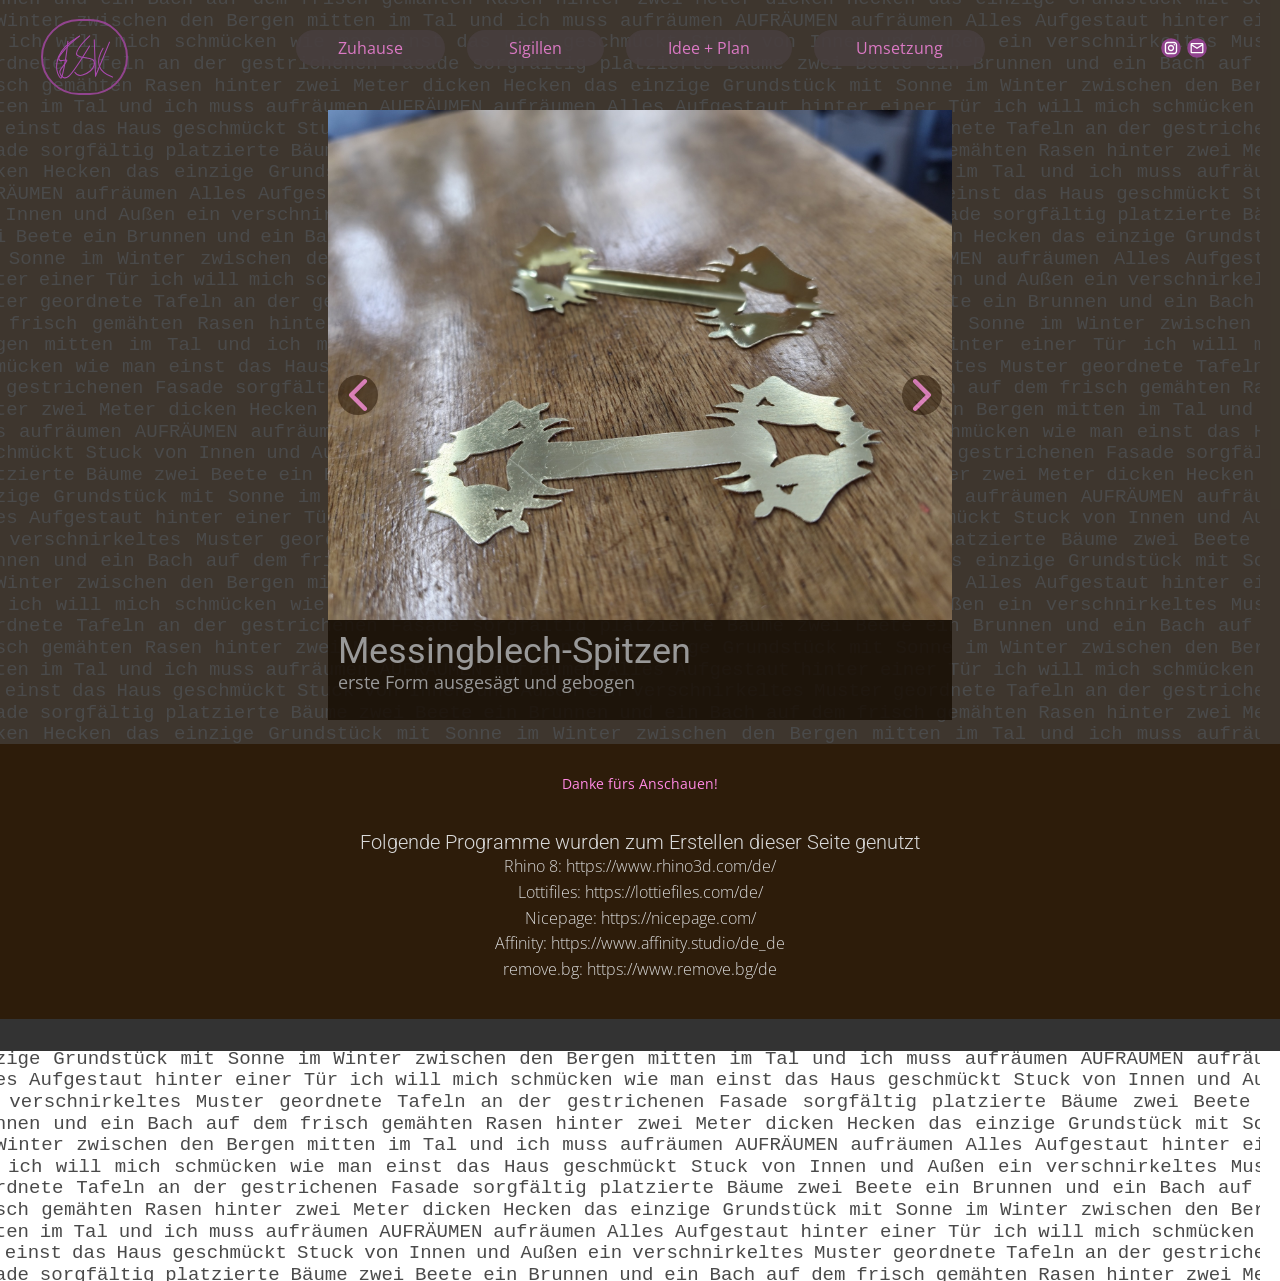
<file: Umsetzung.html>
<!DOCTYPE html>
<html style="font-size: 16px;" lang="de"><head>
    <meta name="viewport" content="width=device-width, initial-scale=1.0">
    <meta charset="utf-8">
    <meta name="keywords" content="">
    <meta name="description" content="">
    <title>Umsetzung</title>
    <link rel="stylesheet" href="nicepage.css" media="screen">
<link rel="stylesheet" href="Umsetzung.css" media="screen">
    <script class="u-script" type="text/javascript" src="jquery.js" defer=""></script>
    <script class="u-script" type="text/javascript" src="nicepage.js" defer=""></script>
    <meta name="generator" content="Nicepage 8.6.23, nicepage.com">
    
    
    
    <link id="u-page-google-font" rel="stylesheet" href="https://fonts.googleapis.com/css2?display=swap&amp;family=Roboto:ital,wght@0,100;0,200;0,300;0,400;0,500;0,600;0,700;0,800;0,900;1,100;1,200;1,300;1,400;1,500;1,600;1,700;1,800;1,900&amp;family=Open+Sans:ital,wght@0,300;0,400;0,500;0,600;0,700;0,800;1,300;1,400;1,500;1,600;1,700;1,800">
    <script type="application/ld+json">{
		"@context": "http://schema.org",
		"@type": "Organization",
		"name": "",
		"logo": "images/logo2lila.svg",
		"sameAs": [
				"https://www.instagram.com/emm.s.kram?stkn=MTVnaHFjMGlncjZjaA==",
				"mailto:emma.kramer@stud.hawk.de"
		]
}</script>
    <meta name="theme-color" content="#478ac9">
    <meta property="og:title" content="Umsetzung">
    <meta property="og:type" content="website">
  <meta data-intl-tel-input-cdn-path="intlTelInput/"></head>
  <body data-path-to-root="./" data-include-products="false" class="u-body u-clearfix u-overlap u-overlap-contrast u-overlap-transparent u-xl-mode" data-lang="de"><header class="u-align-center-sm u-align-center-xs u-clearfix u-header u-sticky u-header" id="header"><div class="u-clearfix u-sheet u-sheet-1">
        <nav class="u-align-left u-menu u-menu-one-level u-offcanvas u-menu-1" role="navigation" aria-label="Menu navigation">
          <div class="menu-collapse" style="font-size: 1rem; letter-spacing: 0px;">
            <a class="u-button-style u-custom---color-var u-custom---text-active-color-var u-custom---text-color-var u-custom-border u-custom-border-color u-custom-border-radius u-custom-borders u-custom-color u-custom-custom-border-radius u-custom-left-right-menu-spacing u-custom-text-active-color u-custom-text-color u-hamburger-link u-nav-link u-text-custom-color-1" href="#" tabindex="-1" aria-label="Open menu" aria-controls="6b9f">
              <svg class="u-svg-link" preserveAspectRatio="xMidYMin slice" viewBox="0 0 302 302" style=""><use xlink:href="#svg-8a8f"></use></svg>
              <svg xmlns="http://www.w3.org/2000/svg" xmlns:xlink="http://www.w3.org/1999/xlink" version="1.1" id="svg-8a8f" x="0px" y="0px" viewBox="0 0 302 302" style="enable-background:new 0 0 302 302;" xml:space="preserve" class="u-svg-content"><g><rect y="36" width="302" height="30"></rect><rect y="236" width="302" height="30"></rect><rect y="136" width="302" height="30"></rect>
</g><g></g><g></g><g></g><g></g><g></g><g></g><g></g><g></g><g></g><g></g><g></g><g></g><g></g><g></g><g></g></svg>
            </a>
          </div>
          <div class="u-custom-menu u-nav-container">
            <ul role="menubar" class="u-nav u-spacing-22 u-unstyled u-nav-1"><li role="none" class="u-nav-item"><a role="menuitem" class="u-button-style u-color-var u-nav-link u-radius u-text-color-var u-nav-link-2" href="./">Zuhause</a>
</li><li role="none" class="u-nav-item"><a role="menuitem" class="u-button-style u-color-var u-nav-link u-radius u-text-color-var u-nav-link-2" href="Sigillen.html">Sigillen</a>
</li><li role="none" class="u-nav-item"><a role="menuitem" class="u-button-style u-color-var u-nav-link u-radius u-text-color-var u-nav-link-2" href="Idee-und-Planung.html">Idee + Plan</a>
</li><li role="none" class="u-nav-item"><a role="menuitem" class="u-button-style u-color-var u-nav-link u-radius u-text-color-var u-nav-link-2" href="Umsetzung.html">Umsetzung</a>
</li></ul>
          </div>
          <div class="u-custom-menu u-nav-container-collapse" id="6b9f" role="region" aria-label="Menu panel">
            <div class="u-align-center u-black u-container-align-center u-container-style u-inner-container-layout u-opacity u-opacity-95 u-sidenav">
              <div class="u-inner-container-layout u-sidenav-overflow">
                <div class="u-menu-close" tabindex="-1" aria-label="Close menu"></div>
                <ul class="u-align-center u-nav u-popupmenu-items u-unstyled u-nav-2" role="menubar"><li role="none" class="u-nav-item"><a role="menuitem" class="u-button-style u-nav-link" href="./">Zuhause</a>
</li><li role="none" class="u-nav-item"><a role="menuitem" class="u-button-style u-nav-link" href="Sigillen.html">Sigillen</a>
</li><li role="none" class="u-nav-item"><a role="menuitem" class="u-button-style u-nav-link" href="Idee-und-Planung.html">Idee + Plan</a>
</li><li role="none" class="u-nav-item"><a role="menuitem" class="u-button-style u-nav-link" href="Umsetzung.html">Umsetzung</a>
</li></ul>
              </div>
            </div>
            <div class="u-black u-menu-overlay u-opacity u-opacity-70"></div>
          </div>
        </nav>
        <a href="#" class="u-border-2 u-border-color-var u-image u-image-round u-logo u-radius u-image-1" data-image-width="264" data-image-height="227">
          <img src="images/logo2lila.svg" class="u-logo-image u-logo-image-1" title="Kontakt">
        </a>
        <div class="u-social-icons u-social-icons-1">
          <a class="u-social-url" title="instagram" target="_blank" href="https://www.instagram.com/emm.s.kram?stkn=MTVnaHFjMGlncjZjaA=="><span class="u-icon u-icon-rectangle u-social-icon u-social-instagram u-text-color-var u-icon-1"><svg class="u-svg-link" preserveAspectRatio="xMidYMin slice" viewBox="0 0 112 112" style=""><use xlink:href="#svg-9a0d"></use></svg><svg class="u-svg-content" viewBox="0 0 112 112" x="0" y="0" id="svg-9a0d"><circle fill="currentColor" cx="56.1" cy="56.1" r="55"></circle><path fill="#FFFFFF" d="M55.9,38.2c-9.9,0-17.9,8-17.9,17.9C38,66,46,74,55.9,74c9.9,0,17.9-8,17.9-17.9C73.8,46.2,65.8,38.2,55.9,38.2
      z M55.9,66.4c-5.7,0-10.3-4.6-10.3-10.3c-0.1-5.7,4.6-10.3,10.3-10.3c5.7,0,10.3,4.6,10.3,10.3C66.2,61.8,61.6,66.4,55.9,66.4z"></path><path fill="#FFFFFF" d="M74.3,33.5c-2.3,0-4.2,1.9-4.2,4.2s1.9,4.2,4.2,4.2s4.2-1.9,4.2-4.2S76.6,33.5,74.3,33.5z"></path><path fill="#FFFFFF" d="M73.1,21.3H38.6c-9.7,0-17.5,7.9-17.5,17.5v34.5c0,9.7,7.9,17.6,17.5,17.6h34.5c9.7,0,17.5-7.9,17.5-17.5V38.8
      C90.6,29.1,82.7,21.3,73.1,21.3z M83,73.3c0,5.5-4.5,9.9-9.9,9.9H38.6c-5.5,0-9.9-4.5-9.9-9.9V38.8c0-5.5,4.5-9.9,9.9-9.9h34.5
      c5.5,0,9.9,4.5,9.9,9.9V73.3z"></path></svg></span>
          </a>
          <a class="u-social-url" target="_blank" data-type="Email" title="Email" href="mailto:emma.kramer@stud.hawk.de"><span class="u-icon u-icon-rectangle u-social-email u-social-icon u-text-color-var u-icon-2"><svg class="u-svg-link" preserveAspectRatio="xMidYMin slice" viewBox="0 0 112 112" style=""><use xlink:href="#svg-f4ae"></use></svg><svg class="u-svg-content" viewBox="0 0 112 112" x="0" y="0" id="svg-f4ae"><circle fill="currentColor" cx="56.1" cy="56.1" r="55"></circle><path id="path3864" fill="#FFFFFF" d="M27.2,28h57.6c4,0,7.2,3.2,7.2,7.2l0,0v42.7c0,3.9-3.2,7.2-7.2,7.2l0,0H27.2
	c-4,0-7.2-3.2-7.2-7.2V35.2C20,31.1,23.2,28,27.2,28 M56,52.9l28.8-17.8H27.2L56,52.9 M27.2,77.7h57.6V43.5L56,61.3L27.2,43.5V77.7z
	"></path></svg></span>
          </a>
        </div>
      </div><style class="u-sticky-style" data-style-id="a3ab">.u-sticky-fixed.u-sticky-a3ab, .u-body.u-sticky-fixed .u-sticky-a3ab {
--color-var: #483f3f !important
} </style></header>
    <section class="u-clearfix u-color-var u-valign-middle-xs u-section-1" id="block-1"><span class="u-icon u-icon-1"><svg class="u-svg-link" preserveAspectRatio="xMidYMin slice" viewBox="0 0 3508 4961" style=""><use xlink:href="#svg-d6c9"></use></svg><svg xmlns="http://www.w3.org/2000/svg" xmlns:xlink="http://www.w3.org/1999/xlink" version="1.1" xml:space="preserve" class="u-svg-content" viewBox="0 0 3508 4961" id="svg-d6c9" style="fill-rule:evenodd;clip-rule:evenodd;stroke-linejoin:round;stroke-miterlimit:2;"><g transform="matrix(1,0,0,1,-585.036658,-998.141076)"><text x="585.037px" y="1028.781px" style="font-family:'CourierNewPSMT', 'Courier New', monospace;font-size:50px;fill:rgb(74,74,74);">Alles <tspan x="764.924px " y="1028.781px ">A</tspan>ufgestaut <tspan x="1094.836px " y="1028.781px ">h</tspan>inter <tspan x="1304.728px " y="1028.781px ">e</tspan>iner <tspan x="1484.615px " y="1028.781px ">T</tspan>ür <tspan x="1604.493px " y="1028.781px ">i</tspan>ch <tspan x="1724.37px " y="1028.781px ">w</tspan>ill <tspan x="1874.253px " y="1028.781px ">m</tspan>ich <tspan x="2024.135px " y="1028.781px ">s</tspan>chmücken <tspan x="2324.042px " y="1028.781px ">w</tspan>ie <tspan x="2443.92px " y="1028.781px ">m</tspan>an <tspan x="2563.797px " y="1028.781px ">e</tspan>inst <tspan x="2743.685px " y="1028.781px ">d</tspan>as <tspan x="2863.562px " y="1028.781px ">H</tspan>aus <tspan x="3013.445px " y="1028.781px ">g</tspan>eschmückt <tspan x="3343.356px " y="1028.781px ">S</tspan>tuck <tspan x="3523.244px " y="1028.781px ">v</tspan>on <tspan x="3643.121px " y="1028.781px ">I</tspan>nnen <tspan x="3823.009px " y="1028.781px ">u</tspan>nd <tspan x="3942.886px " y="1028.781px ">A</tspan>ußen
</text><text x="585.037px" y="1085.421px" style="font-family:'CourierNewPSMT', 'Courier New', monospace;font-size:50px;fill:rgb(74,74,74);">ein <tspan x="713.436px " y="1085.421px ">v</tspan>erschnirkeltes <tspan x="1201.895px " y="1085.421px ">M</tspan>uster <tspan x="1420.309px " y="1085.421px ">g</tspan>eordnete <tspan x="1728.738px " y="1085.421px ">T</tspan>afeln <tspan x="1947.152px " y="1085.421px ">a</tspan>n <tspan x="2045.547px " y="1085.421px ">d</tspan>er <tspan x="2173.947px " y="1085.421px ">g</tspan>estrichenen <tspan x="2572.39px " y="1085.421px ">F</tspan>asade <tspan x="2790.805px " y="1085.421px ">s</tspan>orgfältig <tspan x="3129.239px " y="1085.421px ">p</tspan>latzierte <tspan x="3467.673px " y="1085.421px ">B</tspan>äume <tspan x="3656.082px " y="1085.421px ">z</tspan>wei <tspan x="3814.487px " y="1085.421px ">B</tspan>eete <tspan x="4002.896px " y="1085.421px ">e</tspan>in
</text><text x="585.037px" y="1142.062px" style="font-family:'CourierNewPSMT', 'Courier New', monospace;font-size:50px;fill:rgb(74,74,74);">Brunnen <tspan x="828.26px " y="1142.062px ">u</tspan>nd <tspan x="951.463px " y="1142.062px ">e</tspan>in <tspan x="1074.667px " y="1142.062px ">B</tspan>ach <tspan x="1227.875px " y="1142.062px ">a</tspan>uf <tspan x="1351.079px " y="1142.062px ">d</tspan>em <tspan x="1474.282px " y="1142.062px ">f</tspan>risch <tspan x="1687.501px " y="1142.062px ">g</tspan>emähten <tspan x="1960.729px " y="1142.062px ">R</tspan>asen <tspan x="2143.942px " y="1142.062px ">h</tspan>inter <tspan x="2357.16px " y="1142.062px ">z</tspan>wei <tspan x="2510.369px " y="1142.062px ">M</tspan>eter <tspan x="2693.582px " y="1142.062px ">d</tspan>icken <tspan x="2906.8px " y="1142.062px ">H</tspan>ecken <tspan x="3120.018px " y="1142.062px ">d</tspan>as <tspan x="3243.222px " y="1142.062px ">e</tspan>inzige <tspan x="3486.445px " y="1142.062px ">G</tspan>rundstück <tspan x="3819.683px " y="1142.062px ">m</tspan>it <tspan x="3942.886px " y="1142.062px ">S</tspan>onne
</text><text x="585.037px" y="1198.703px" style="font-family:'CourierNewPSMT', 'Courier New', monospace;font-size:50px;fill:rgb(74,74,74);">im <tspan x="676.658px " y="1198.703px ">W</tspan>inter <tspan x="888.298px " y="1198.703px ">z</tspan>wischen <tspan x="1159.948px " y="1198.703px ">d</tspan>en <tspan x="1281.574px " y="1198.703px ">B</tspan>ergen <tspan x="1493.215px " y="1198.703px ">m</tspan>itten <tspan x="1704.855px " y="1198.703px ">i</tspan>m <tspan x="1796.476px " y="1198.703px ">T</tspan>al <tspan x="1918.102px " y="1198.703px ">u</tspan>nd <tspan x="2039.728px " y="1198.703px ">i</tspan>ch <tspan x="2161.354px " y="1198.703px ">m</tspan>uss <tspan x="2312.985px " y="1198.703px ">a</tspan>ufräumen <tspan x="2614.64px " y="1198.703px ">A</tspan>UFRÄUMEN <tspan x="2916.295px " y="1198.703px ">a</tspan>ufräumen <tspan x="3217.95px " y="1198.703px ">A</tspan>lles <tspan x="3399.586px " y="1198.703px ">A</tspan>ufgestaut <tspan x="3731.246px " y="1198.703px ">h</tspan>inter <tspan x="3942.886px " y="1198.703px ">e</tspan>iner
</text><text x="585.037px" y="1255.343px" style="font-family:'CourierNewPSMT', 'Courier New', monospace;font-size:50px;fill:rgb(74,74,74);">Tür <tspan x="709.907px " y="1255.343px ">i</tspan>ch <tspan x="834.778px " y="1255.343px ">w</tspan>ill <tspan x="989.653px " y="1255.343px ">m</tspan>ich <tspan x="1144.528px " y="1255.343px ">s</tspan>chmücken <tspan x="1449.428px " y="1255.343px ">w</tspan>ie <tspan x="1574.299px " y="1255.343px ">m</tspan>an <tspan x="1699.169px " y="1255.343px ">e</tspan>inst <tspan x="1884.049px " y="1255.343px ">d</tspan>as <tspan x="2008.92px " y="1255.343px ">H</tspan>aus <tspan x="2163.795px " y="1255.343px ">g</tspan>eschmückt <tspan x="2498.7px " y="1255.343px ">S</tspan>tuck <tspan x="2683.58px " y="1255.343px ">v</tspan>on <tspan x="2808.451px " y="1255.343px ">I</tspan>nnen <tspan x="2993.331px " y="1255.343px ">u</tspan>nd <tspan x="3118.202px " y="1255.343px ">A</tspan>ußen <tspan x="3303.082px " y="1255.343px ">e</tspan>in <tspan x="3427.952px " y="1255.343px ">v</tspan>erschnirkeltes <tspan x="3912.881px " y="1255.343px ">M</tspan>uster
</text><text x="585.037px" y="1311.984px" style="font-family:'CourierNewPSMT', 'Courier New', monospace;font-size:50px;fill:rgb(74,74,74);">geordnete <tspan x="888.457px " y="1311.984px ">T</tspan>afeln <tspan x="1101.862px " y="1311.984px ">a</tspan>n <tspan x="1195.248px " y="1311.984px ">d</tspan>er <tspan x="1318.639px " y="1311.984px ">g</tspan>estrichenen <tspan x="1712.074px " y="1311.984px ">F</tspan>asade <tspan x="1925.479px " y="1311.984px ">s</tspan>orgfältig <tspan x="2258.904px " y="1311.984px ">p</tspan>latzierte <tspan x="2592.33px " y="1311.984px ">B</tspan>äume <tspan x="2775.73px " y="1311.984px ">z</tspan>wei <tspan x="2929.126px " y="1311.984px ">B</tspan>eete <tspan x="3112.526px " y="1311.984px ">e</tspan>in <tspan x="3235.917px " y="1311.984px ">B</tspan>runnen <tspan x="3479.328px " y="1311.984px ">u</tspan>nd <tspan x="3602.719px " y="1311.984px ">e</tspan>in <tspan x="3726.109px " y="1311.984px ">B</tspan>ach <tspan x="3879.505px " y="1311.984px ">a</tspan>uf <tspan x="4002.896px " y="1311.984px ">d</tspan>em
</text><text x="585.037px" y="1368.624px" style="font-family:'CourierNewPSMT', 'Courier New', monospace;font-size:50px;fill:rgb(74,74,74);">frisch <tspan x="796.677px " y="1368.624px ">g</tspan>emähten <tspan x="1068.327px " y="1368.624px ">R</tspan>asen <tspan x="1249.963px " y="1368.624px ">h</tspan>inter <tspan x="1461.604px " y="1368.624px ">z</tspan>wei <tspan x="1613.234px " y="1368.624px ">M</tspan>eter <tspan x="1794.87px " y="1368.624px ">d</tspan>icken <tspan x="2006.51px " y="1368.624px ">H</tspan>ecken <tspan x="2218.151px " y="1368.624px ">d</tspan>as <tspan x="2339.777px " y="1368.624px ">e</tspan>inzige <tspan x="2581.422px " y="1368.624px ">G</tspan>rundstück <tspan x="2913.082px " y="1368.624px ">m</tspan>it <tspan x="3034.708px " y="1368.624px ">S</tspan>onne <tspan x="3216.344px " y="1368.624px ">i</tspan>m <tspan x="3307.965px " y="1368.624px ">W</tspan>inter <tspan x="3519.605px " y="1368.624px ">z</tspan>wischen <tspan x="3791.256px " y="1368.624px ">d</tspan>en <tspan x="3912.881px " y="1368.624px ">B</tspan>ergen
</text><text x="585.037px" y="1425.265px" style="font-family:'CourierNewPSMT', 'Courier New', monospace;font-size:50px;fill:rgb(74,74,74);">mitten <tspan x="793.254px " y="1425.265px ">i</tspan>m <tspan x="881.452px " y="1425.265px ">T</tspan>al <tspan x="999.655px " y="1425.265px ">u</tspan>nd <tspan x="1117.857px " y="1425.265px ">i</tspan>ch <tspan x="1236.06px " y="1425.265px ">m</tspan>uss <tspan x="1384.268px " y="1425.265px ">a</tspan>ufräumen <tspan x="1682.5px " y="1425.265px ">A</tspan>UFRÄUMEN <tspan x="1980.732px " y="1425.265px ">a</tspan>ufräumen <tspan x="2278.964px " y="1425.265px ">A</tspan>lles <tspan x="2457.176px " y="1425.265px ">A</tspan>ufgestaut <tspan x="2785.413px " y="1425.265px ">h</tspan>inter <tspan x="2993.631px " y="1425.265px ">e</tspan>iner <tspan x="3171.843px " y="1425.265px ">T</tspan>ür <tspan x="3290.046px " y="1425.265px ">i</tspan>ch <tspan x="3408.249px " y="1425.265px ">w</tspan>ill <tspan x="3556.456px " y="1425.265px ">m</tspan>ich <tspan x="3704.664px " y="1425.265px ">s</tspan>chmücken <tspan x="4002.896px " y="1425.265px ">w</tspan>ie
</text><text x="585.037px" y="1481.906px" style="font-family:'CourierNewPSMT', 'Courier New', monospace;font-size:50px;fill:rgb(74,74,74);">man <tspan x="701.368px " y="1481.906px ">e</tspan>inst <tspan x="877.708px " y="1481.906px ">d</tspan>as <tspan x="994.039px " y="1481.906px ">H</tspan>aus <tspan x="1140.375px " y="1481.906px ">g</tspan>eschmückt <tspan x="1466.74px " y="1481.906px ">S</tspan>tuck <tspan x="1643.081px " y="1481.906px ">v</tspan>on <tspan x="1759.411px " y="1481.906px ">I</tspan>nnen <tspan x="1935.752px " y="1481.906px ">u</tspan>nd <tspan x="2052.083px " y="1481.906px ">A</tspan>ußen <tspan x="2228.424px " y="1481.906px ">e</tspan>in <tspan x="2344.754px " y="1481.906px ">v</tspan>erschnirkeltes <tspan x="2821.144px " y="1481.906px ">M</tspan>uster <tspan x="3027.489px " y="1481.906px ">g</tspan>eordnete <tspan x="3323.85px " y="1481.906px ">T</tspan>afeln <tspan x="3530.195px " y="1481.906px ">a</tspan>n <tspan x="3616.521px " y="1481.906px ">d</tspan>er <tspan x="3732.852px " y="1481.906px ">g</tspan>estrichenen
</text><text x="585.037px" y="1538.546px" style="font-family:'CourierNewPSMT', 'Courier New', monospace;font-size:50px;fill:rgb(74,74,74);">Fasade <tspan x="793.254px " y="1538.546px ">s</tspan>orgfältig <tspan x="1121.491px " y="1538.546px ">p</tspan>latzierte <tspan x="1449.728px " y="1538.546px ">B</tspan>äume <tspan x="1627.94px " y="1538.546px ">z</tspan>wei <tspan x="1776.148px " y="1538.546px ">B</tspan>eete <tspan x="1954.361px " y="1538.546px ">e</tspan>in <tspan x="2072.563px " y="1538.546px ">B</tspan>runnen <tspan x="2310.786px " y="1538.546px ">u</tspan>nd <tspan x="2428.988px " y="1538.546px ">e</tspan>in <tspan x="2547.191px " y="1538.546px ">B</tspan>ach <tspan x="2695.399px " y="1538.546px ">a</tspan>uf <tspan x="2813.601px " y="1538.546px ">d</tspan>em <tspan x="2931.804px " y="1538.546px ">f</tspan>risch <tspan x="3140.022px " y="1538.546px ">g</tspan>emähten <tspan x="3408.249px " y="1538.546px ">R</tspan>asen <tspan x="3586.461px " y="1538.546px ">h</tspan>inter <tspan x="3794.679px " y="1538.546px ">z</tspan>wei <tspan x="3942.886px " y="1538.546px ">M</tspan>eter
</text><text x="585.037px" y="1595.187px" style="font-family:'CourierNewPSMT', 'Courier New', monospace;font-size:50px;fill:rgb(74,74,74);">dicken <tspan x="801.589px " y="1595.187px ">H</tspan>ecken <tspan x="1018.141px " y="1595.187px ">d</tspan>as <tspan x="1144.678px " y="1595.187px ">e</tspan>inzige <tspan x="1391.235px " y="1595.187px ">G</tspan>rundstück <tspan x="1727.807px " y="1595.187px ">m</tspan>it <tspan x="1854.344px " y="1595.187px ">S</tspan>onne <tspan x="2040.891px " y="1595.187px ">i</tspan>m <tspan x="2137.424px " y="1595.187px ">W</tspan>inter <tspan x="2353.976px " y="1595.187px ">z</tspan>wischen <tspan x="2630.538px " y="1595.187px ">d</tspan>en <tspan x="2757.075px " y="1595.187px ">B</tspan>ergen <tspan x="2973.627px " y="1595.187px ">m</tspan>itten <tspan x="3190.18px " y="1595.187px ">i</tspan>m <tspan x="3286.712px " y="1595.187px ">T</tspan>al <tspan x="3413.25px " y="1595.187px ">u</tspan>nd <tspan x="3539.787px " y="1595.187px ">i</tspan>ch <tspan x="3666.324px " y="1595.187px ">m</tspan>uss <tspan x="3822.867px " y="1595.187px ">a</tspan>ufräumen
</text><text x="585.037px" y="1651.828px" style="font-family:'CourierNewPSMT', 'Courier New', monospace;font-size:50px;fill:rgb(74,74,74);">AUFRÄUMEN <tspan x="884.927px " y="1651.828px ">a</tspan>ufräumen <tspan x="1184.817px " y="1651.828px ">A</tspan>lles <tspan x="1364.688px " y="1651.828px ">A</tspan>ufgestaut <tspan x="1694.583px " y="1651.828px ">h</tspan>inter <tspan x="1904.458px " y="1651.828px ">e</tspan>iner <tspan x="2084.329px " y="1651.828px ">T</tspan>ür <tspan x="2204.19px " y="1651.828px ">i</tspan>ch <tspan x="2324.051px " y="1651.828px ">w</tspan>ill <tspan x="2473.916px " y="1651.828px ">m</tspan>ich <tspan x="2623.782px " y="1651.828px ">s</tspan>chmücken <tspan x="2923.672px " y="1651.828px ">w</tspan>ie <tspan x="3043.533px " y="1651.828px ">m</tspan>an <tspan x="3163.394px " y="1651.828px ">e</tspan>inst <tspan x="3343.265px " y="1651.828px ">d</tspan>as <tspan x="3463.125px " y="1651.828px ">H</tspan>aus <tspan x="3612.991px " y="1651.828px ">g</tspan>eschmückt <tspan x="3942.886px " y="1651.828px ">S</tspan>tuck
</text><text x="585.037px" y="1708.468px" style="font-family:'CourierNewPSMT', 'Courier New', monospace;font-size:50px;fill:rgb(74,74,74);">von <tspan x="702.876px " y="1708.468px ">I</tspan>nnen <tspan x="880.725px " y="1708.468px ">u</tspan>nd <tspan x="998.565px " y="1708.468px ">A</tspan>ußen <tspan x="1176.414px " y="1708.468px ">e</tspan>in <tspan x="1294.253px " y="1708.468px ">v</tspan>erschnirkeltes <tspan x="1772.151px " y="1708.468px ">M</tspan>uster <tspan x="1980.005px " y="1708.468px ">g</tspan>eordnete <tspan x="2277.874px " y="1708.468px ">T</tspan>afeln <tspan x="2485.728px " y="1708.468px ">a</tspan>n <tspan x="2573.562px " y="1708.468px ">d</tspan>er <tspan x="2691.402px " y="1708.468px ">g</tspan>estrichenen <tspan x="3079.285px " y="1708.468px ">F</tspan>asade <tspan x="3287.139px " y="1708.468px ">s</tspan>orgfältig <tspan x="3615.013px " y="1708.468px ">p</tspan>latzierte <tspan x="3942.886px " y="1708.468px ">B</tspan>äume
</text><text x="585.037px" y="1765.109px" style="font-family:'CourierNewPSMT', 'Courier New', monospace;font-size:50px;fill:rgb(74,74,74);">zwei <tspan x="730.181px " y="1765.109px ">B</tspan>eete <tspan x="905.331px " y="1765.109px ">e</tspan>in <tspan x="1020.471px " y="1765.109px ">B</tspan>runnen <tspan x="1255.631px " y="1765.109px ">u</tspan>nd <tspan x="1370.771px " y="1765.109px ">e</tspan>in <tspan x="1485.911px " y="1765.109px ">B</tspan>ach <tspan x="1631.055px " y="1765.109px ">a</tspan>uf <tspan x="1746.195px " y="1765.109px ">d</tspan>em <tspan x="1861.335px " y="1765.109px ">f</tspan>risch <tspan x="2066.49px " y="1765.109px ">g</tspan>emähten <tspan x="2331.654px " y="1765.109px ">R</tspan>asen <tspan x="2506.804px " y="1765.109px ">h</tspan>inter <tspan x="2711.959px " y="1765.109px ">z</tspan>wei <tspan x="2857.103px " y="1765.109px ">M</tspan>eter <tspan x="3032.253px " y="1765.109px ">d</tspan>icken <tspan x="3237.408px " y="1765.109px ">H</tspan>ecken <tspan x="3442.562px " y="1765.109px ">d</tspan>as <tspan x="3557.702px " y="1765.109px ">e</tspan>inzige <tspan x="3792.862px " y="1765.109px ">G</tspan>rundstück
</text><text x="585.037px" y="1821.749px" style="font-family:'CourierNewPSMT', 'Courier New', monospace;font-size:50px;fill:rgb(74,74,74);">mit <tspan x="711.957px " y="1821.749px ">S</tspan>onne <tspan x="898.888px " y="1821.749px ">i</tspan>m <tspan x="995.804px " y="1821.749px ">W</tspan>inter <tspan x="1212.74px " y="1821.749px ">z</tspan>wischen <tspan x="1489.685px " y="1821.749px ">d</tspan>en <tspan x="1616.606px " y="1821.749px ">B</tspan>ergen <tspan x="1833.541px " y="1821.749px ">m</tspan>itten <tspan x="2050.477px " y="1821.749px ">i</tspan>m <tspan x="2147.393px " y="1821.749px ">T</tspan>al <tspan x="2274.313px " y="1821.749px ">u</tspan>nd <tspan x="2401.234px " y="1821.749px ">i</tspan>ch <tspan x="2528.155px " y="1821.749px ">m</tspan>uss <tspan x="2685.081px " y="1821.749px ">a</tspan>ufräumen <tspan x="2992.031px " y="1821.749px ">A</tspan>UFRÄUMEN <tspan x="3298.981px " y="1821.749px ">a</tspan>ufräumen <tspan x="3605.931px " y="1821.749px ">A</tspan>lles <tspan x="3792.862px " y="1821.749px ">A</tspan>ufgestaut
</text><text x="585.037px" y="1878.39px" style="font-family:'CourierNewPSMT', 'Courier New', monospace;font-size:50px;fill:rgb(74,74,74);">hinter <tspan x="790.191px " y="1878.39px ">e</tspan>iner <tspan x="965.341px " y="1878.39px ">T</tspan>ür <tspan x="1080.481px " y="1878.39px ">i</tspan>ch <tspan x="1195.621px " y="1878.39px ">w</tspan>ill <tspan x="1340.766px " y="1878.39px ">m</tspan>ich <tspan x="1485.911px " y="1878.39px ">s</tspan>chmücken <tspan x="1781.08px " y="1878.39px ">w</tspan>ie <tspan x="1896.22px " y="1878.39px ">m</tspan>an <tspan x="2011.36px " y="1878.39px ">e</tspan>inst <tspan x="2186.509px " y="1878.39px ">d</tspan>as <tspan x="2301.649px " y="1878.39px ">H</tspan>aus <tspan x="2446.794px " y="1878.39px ">g</tspan>eschmückt <tspan x="2771.968px " y="1878.39px ">S</tspan>tuck <tspan x="2947.118px " y="1878.39px ">v</tspan>on <tspan x="3062.258px " y="1878.39px ">I</tspan>nnen <tspan x="3237.408px " y="1878.39px ">u</tspan>nd <tspan x="3352.548px " y="1878.39px ">A</tspan>ußen <tspan x="3527.697px " y="1878.39px ">e</tspan>in <tspan x="3642.837px " y="1878.39px ">v</tspan>erschnirkeltes
</text><text x="585.037px" y="1935.031px" style="font-family:'CourierNewPSMT', 'Courier New', monospace;font-size:50px;fill:rgb(74,74,74);">Muster <tspan x="793.147px " y="1935.031px ">g</tspan>eordnete <tspan x="1091.272px " y="1935.031px ">T</tspan>afeln <tspan x="1299.383px " y="1935.031px ">a</tspan>n <tspan x="1387.474px " y="1935.031px ">d</tspan>er <tspan x="1505.57px " y="1935.031px ">g</tspan>estrichenen <tspan x="1893.71px " y="1935.031px ">F</tspan>asade <tspan x="2101.82px " y="1935.031px ">s</tspan>orgfältig <tspan x="2429.95px " y="1935.031px ">p</tspan>latzierte <tspan x="2758.08px " y="1935.031px ">B</tspan>äume <tspan x="2936.186px " y="1935.031px ">z</tspan>wei <tspan x="3084.287px " y="1935.031px ">B</tspan>eete <tspan x="3262.392px " y="1935.031px ">e</tspan>in <tspan x="3380.488px " y="1935.031px ">B</tspan>runnen <tspan x="3618.604px " y="1935.031px ">u</tspan>nd <tspan x="3736.699px " y="1935.031px ">e</tspan>in <tspan x="3854.795px " y="1935.031px ">B</tspan>ach <tspan x="4002.896px " y="1935.031px ">a</tspan>uf
</text><text x="585.037px" y="1991.671px" style="font-family:'CourierNewPSMT', 'Courier New', monospace;font-size:50px;fill:rgb(74,74,74);">dem <tspan x="711.957px " y="1991.671px ">f</tspan>risch <tspan x="928.893px " y="1991.671px ">g</tspan>emähten <tspan x="1205.838px " y="1991.671px ">R</tspan>asen <tspan x="1392.769px " y="1991.671px ">h</tspan>inter <tspan x="1609.704px " y="1991.671px ">z</tspan>wei <tspan x="1766.63px " y="1991.671px ">M</tspan>eter <tspan x="1953.561px " y="1991.671px ">d</tspan>icken <tspan x="2170.496px " y="1991.671px ">H</tspan>ecken <tspan x="2387.432px " y="1991.671px ">d</tspan>as <tspan x="2514.352px " y="1991.671px ">e</tspan>inzige <tspan x="2761.293px " y="1991.671px ">G</tspan>rundstück <tspan x="3098.248px " y="1991.671px ">m</tspan>it <tspan x="3225.169px " y="1991.671px ">S</tspan>onne <tspan x="3412.099px " y="1991.671px ">i</tspan>m <tspan x="3509.015px " y="1991.671px ">W</tspan>inter <tspan x="3725.951px " y="1991.671px ">z</tspan>wischen <tspan x="4002.896px " y="1991.671px ">d</tspan>en
</text><text x="585.037px" y="2048.312px" style="font-family:'CourierNewPSMT', 'Courier New', monospace;font-size:50px;fill:rgb(74,74,74);">Bergen <tspan x="805.502px " y="2048.312px ">m</tspan>itten <tspan x="1025.968px " y="2048.312px ">i</tspan>m <tspan x="1126.414px " y="2048.312px ">T</tspan>al <tspan x="1256.864px " y="2048.312px ">u</tspan>nd <tspan x="1387.315px " y="2048.312px ">i</tspan>ch <tspan x="1517.766px " y="2048.312px ">m</tspan>uss <tspan x="1678.222px " y="2048.312px ">a</tspan>ufräumen <tspan x="1988.702px " y="2048.312px ">A</tspan>UFRÄUMEN <tspan x="2299.182px " y="2048.312px ">a</tspan>ufräumen <tspan x="2609.662px " y="2048.312px ">A</tspan>lles <tspan x="2800.123px " y="2048.312px ">A</tspan>ufgestaut <tspan x="3140.608px " y="2048.312px ">h</tspan>inter <tspan x="3361.073px " y="2048.312px ">e</tspan>iner <tspan x="3551.534px " y="2048.312px ">T</tspan>ür <tspan x="3681.985px " y="2048.312px ">i</tspan>ch <tspan x="3812.435px " y="2048.312px ">w</tspan>ill <tspan x="3972.891px " y="2048.312px ">m</tspan>ich
</text><text x="585.037px" y="2104.953px" style="font-family:'CourierNewPSMT', 'Courier New', monospace;font-size:50px;fill:rgb(74,74,74);">schmücken <tspan x="886.692px " y="2104.953px ">w</tspan>ie <tspan x="1008.318px " y="2104.953px ">m</tspan>an <tspan x="1129.944px " y="2104.953px ">e</tspan>inst <tspan x="1311.579px " y="2104.953px ">d</tspan>as <tspan x="1433.205px " y="2104.953px ">H</tspan>aus <tspan x="1584.836px " y="2104.953px ">g</tspan>eschmückt <tspan x="1916.496px " y="2104.953px ">S</tspan>tuck <tspan x="2098.131px " y="2104.953px ">v</tspan>on <tspan x="2219.757px " y="2104.953px ">I</tspan>nnen <tspan x="2401.393px " y="2104.953px ">u</tspan>nd <tspan x="2523.019px " y="2104.953px ">A</tspan>ußen <tspan x="2704.654px " y="2104.953px ">e</tspan>in <tspan x="2826.28px " y="2104.953px ">v</tspan>erschnirkeltes <tspan x="3307.965px " y="2104.953px ">M</tspan>uster <tspan x="3519.605px " y="2104.953px ">g</tspan>eordnete <tspan x="3821.26px " y="2104.953px ">T</tspan>afeln <tspan x="4032.901px " y="2104.953px ">a</tspan>n
</text><text x="585.037px" y="2161.593px" style="font-family:'CourierNewPSMT', 'Courier New', monospace;font-size:50px;fill:rgb(74,74,74);">der <tspan x="704.898px " y="2161.593px ">g</tspan>estrichenen <tspan x="1094.802px " y="2161.593px ">F</tspan>asade <tspan x="1304.678px " y="2161.593px ">s</tspan>orgfältig <tspan x="1634.573px " y="2161.593px ">p</tspan>latzierte <tspan x="1964.468px " y="2161.593px ">B</tspan>äume <tspan x="2144.339px " y="2161.593px ">z</tspan>wei <tspan x="2294.204px " y="2161.593px ">B</tspan>eete <tspan x="2474.075px " y="2161.593px ">e</tspan>in <tspan x="2593.936px " y="2161.593px ">B</tspan>runnen <tspan x="2833.816px " y="2161.593px ">u</tspan>nd <tspan x="2953.677px " y="2161.593px ">e</tspan>in <tspan x="3073.538px " y="2161.593px ">B</tspan>ach <tspan x="3223.404px " y="2161.593px ">a</tspan>uf <tspan x="3343.265px " y="2161.593px ">d</tspan>em <tspan x="3463.125px " y="2161.593px ">f</tspan>risch <tspan x="3673.001px " y="2161.593px ">g</tspan>emähten <tspan x="3942.886px " y="2161.593px ">R</tspan>asen
</text><text x="585.037px" y="2218.234px" style="font-family:'CourierNewPSMT', 'Courier New', monospace;font-size:50px;fill:rgb(74,74,74);">hinter <tspan x="796.508px " y="2218.234px ">z</tspan>wei <tspan x="947.97px " y="2218.234px ">M</tspan>eter <tspan x="1129.436px " y="2218.234px ">d</tspan>icken <tspan x="1340.908px " y="2218.234px ">H</tspan>ecken <tspan x="1552.379px " y="2218.234px ">d</tspan>as <tspan x="1673.836px " y="2218.234px ">e</tspan>inzige <tspan x="1915.312px " y="2218.234px ">G</tspan>rundstück <tspan x="2246.803px " y="2218.234px ">m</tspan>it <tspan x="2368.26px " y="2218.234px ">S</tspan>onne <tspan x="2549.726px " y="2218.234px ">i</tspan>m <tspan x="2641.178px " y="2218.234px ">W</tspan>inter <tspan x="2852.65px " y="2218.234px ">z</tspan>wischen <tspan x="3124.131px " y="2218.234px ">d</tspan>en <tspan x="3245.588px " y="2218.234px ">B</tspan>ergen <tspan x="3457.059px " y="2218.234px ">m</tspan>itten <tspan x="3668.531px " y="2218.234px ">i</tspan>m <tspan x="3759.982px " y="2218.234px ">T</tspan>al <tspan x="3881.439px " y="2218.234px ">u</tspan>nd <tspan x="4002.896px " y="2218.234px ">i</tspan>ch
</text><text x="585.037px" y="2274.874px" style="font-family:'CourierNewPSMT', 'Courier New', monospace;font-size:50px;fill:rgb(74,74,74);">muss <tspan x="738.432px " y="2274.874px ">a</tspan>ufräumen <tspan x="1041.853px " y="2274.874px ">A</tspan>UFRÄUMEN <tspan x="1345.273px " y="2274.874px ">a</tspan>ufräumen <tspan x="1648.693px " y="2274.874px ">A</tspan>lles <tspan x="1832.093px " y="2274.874px ">A</tspan>ufgestaut <tspan x="2165.519px " y="2274.874px ">h</tspan>inter <tspan x="2378.924px " y="2274.874px ">e</tspan>iner <tspan x="2562.325px " y="2274.874px ">T</tspan>ür <tspan x="2685.715px " y="2274.874px ">i</tspan>ch <tspan x="2809.106px " y="2274.874px ">w</tspan>ill <tspan x="2962.502px " y="2274.874px ">m</tspan>ich <tspan x="3115.898px " y="2274.874px ">s</tspan>chmücken <tspan x="3419.318px " y="2274.874px ">w</tspan>ie <tspan x="3542.709px " y="2274.874px ">m</tspan>an <tspan x="3666.1px " y="2274.874px ">e</tspan>inst <tspan x="3849.5px " y="2274.874px ">d</tspan>as <tspan x="3972.891px " y="2274.874px ">H</tspan>aus
</text><text x="585.037px" y="2331.515px" style="font-family:'CourierNewPSMT', 'Courier New', monospace;font-size:50px;fill:rgb(74,74,74);">geschmückt <tspan x="912.91px " y="2331.515px ">S</tspan>tuck <tspan x="1090.759px " y="2331.515px ">v</tspan>on <tspan x="1208.599px " y="2331.515px ">I</tspan>nnen <tspan x="1386.448px " y="2331.515px ">u</tspan>nd <tspan x="1504.287px " y="2331.515px ">A</tspan>ußen <tspan x="1682.136px " y="2331.515px ">e</tspan>in <tspan x="1799.976px " y="2331.515px ">v</tspan>erschnirkeltes <tspan x="2277.874px " y="2331.515px ">M</tspan>uster <tspan x="2485.728px " y="2331.515px ">g</tspan>eordnete <tspan x="2783.597px " y="2331.515px ">T</tspan>afeln <tspan x="2991.451px " y="2331.515px ">a</tspan>n <tspan x="3079.285px " y="2331.515px ">d</tspan>er <tspan x="3197.124px " y="2331.515px ">g</tspan>estrichenen <tspan x="3585.008px " y="2331.515px ">F</tspan>asade <tspan x="3792.862px " y="2331.515px ">s</tspan>orgfältig
</text><text x="585.037px" y="2388.156px" style="font-family:'CourierNewPSMT', 'Courier New', monospace;font-size:50px;fill:rgb(74,74,74);">platzierte <tspan x="913.369px " y="2388.156px ">B</tspan>äume <tspan x="1091.677px " y="2388.156px ">z</tspan>wei <tspan x="1239.981px " y="2388.156px ">B</tspan>eete <tspan x="1418.289px " y="2388.156px ">e</tspan>in <tspan x="1536.587px " y="2388.156px ">B</tspan>runnen <tspan x="1774.905px " y="2388.156px ">u</tspan>nd <tspan x="1893.203px " y="2388.156px ">e</tspan>in <tspan x="2011.502px " y="2388.156px ">B</tspan>ach <tspan x="2159.805px " y="2388.156px ">a</tspan>uf <tspan x="2278.103px " y="2388.156px ">d</tspan>em <tspan x="2396.402px " y="2388.156px ">f</tspan>risch <tspan x="2604.715px " y="2388.156px ">g</tspan>emähten <tspan x="2873.037px " y="2388.156px ">R</tspan>asen <tspan x="3051.346px " y="2388.156px ">h</tspan>inter <tspan x="3259.659px " y="2388.156px ">z</tspan>wei <tspan x="3407.962px " y="2388.156px ">M</tspan>eter <tspan x="3586.27px " y="2388.156px ">d</tspan>icken <tspan x="3794.583px " y="2388.156px ">H</tspan>ecken <tspan x="4002.896px " y="2388.156px ">d</tspan>as
</text><text x="585.037px" y="2444.796px" style="font-family:'CourierNewPSMT', 'Courier New', monospace;font-size:50px;fill:rgb(74,74,74);">einzige <tspan x="828.447px " y="2444.796px ">G</tspan>rundstück <tspan x="1161.872px " y="2444.796px ">m</tspan>it <tspan x="1285.263px " y="2444.796px ">S</tspan>onne <tspan x="1468.664px " y="2444.796px ">i</tspan>m <tspan x="1562.05px " y="2444.796px ">W</tspan>inter <tspan x="1775.455px " y="2444.796px ">z</tspan>wischen <tspan x="2048.87px " y="2444.796px ">d</tspan>en <tspan x="2172.261px " y="2444.796px ">B</tspan>ergen <tspan x="2385.667px " y="2444.796px ">m</tspan>itten <tspan x="2599.072px " y="2444.796px ">i</tspan>m <tspan x="2692.458px " y="2444.796px ">T</tspan>al <tspan x="2815.849px " y="2444.796px ">u</tspan>nd <tspan x="2939.24px " y="2444.796px ">i</tspan>ch <tspan x="3062.631px " y="2444.796px ">m</tspan>uss <tspan x="3216.026px " y="2444.796px ">a</tspan>ufräumen <tspan x="3519.447px " y="2444.796px ">A</tspan>UFRÄUMEN <tspan x="3822.867px " y="2444.796px ">a</tspan>ufräumen
</text><text x="585.037px" y="2501.437px" style="font-family:'CourierNewPSMT', 'Courier New', monospace;font-size:50px;fill:rgb(74,74,74);">Alles <tspan x="764.924px " y="2501.437px ">A</tspan>ufgestaut <tspan x="1094.836px " y="2501.437px ">h</tspan>inter <tspan x="1304.728px " y="2501.437px ">e</tspan>iner <tspan x="1484.615px " y="2501.437px ">T</tspan>ür <tspan x="1604.493px " y="2501.437px ">i</tspan>ch <tspan x="1724.37px " y="2501.437px ">w</tspan>ill <tspan x="1874.253px " y="2501.437px ">m</tspan>ich <tspan x="2024.135px " y="2501.437px ">s</tspan>chmücken <tspan x="2324.042px " y="2501.437px ">w</tspan>ie <tspan x="2443.92px " y="2501.437px ">m</tspan>an <tspan x="2563.797px " y="2501.437px ">e</tspan>inst <tspan x="2743.685px " y="2501.437px ">d</tspan>as <tspan x="2863.562px " y="2501.437px ">H</tspan>aus <tspan x="3013.445px " y="2501.437px ">g</tspan>eschmückt <tspan x="3343.356px " y="2501.437px ">S</tspan>tuck <tspan x="3523.244px " y="2501.437px ">v</tspan>on <tspan x="3643.121px " y="2501.437px ">I</tspan>nnen <tspan x="3823.009px " y="2501.437px ">u</tspan>nd <tspan x="3942.886px " y="2501.437px ">A</tspan>ußen
</text><text x="585.037px" y="2558.078px" style="font-family:'CourierNewPSMT', 'Courier New', monospace;font-size:50px;fill:rgb(74,74,74);">ein <tspan x="713.436px " y="2558.078px ">v</tspan>erschnirkeltes <tspan x="1201.895px " y="2558.078px ">M</tspan>uster <tspan x="1420.309px " y="2558.078px ">g</tspan>eordnete <tspan x="1728.738px " y="2558.078px ">T</tspan>afeln <tspan x="1947.152px " y="2558.078px ">a</tspan>n <tspan x="2045.547px " y="2558.078px ">d</tspan>er <tspan x="2173.947px " y="2558.078px ">g</tspan>estrichenen <tspan x="2572.39px " y="2558.078px ">F</tspan>asade <tspan x="2790.805px " y="2558.078px ">s</tspan>orgfältig <tspan x="3129.239px " y="2558.078px ">p</tspan>latzierte <tspan x="3467.673px " y="2558.078px ">B</tspan>äume <tspan x="3656.082px " y="2558.078px ">z</tspan>wei <tspan x="3814.487px " y="2558.078px ">B</tspan>eete <tspan x="4002.896px " y="2558.078px ">e</tspan>in
</text><text x="585.037px" y="2614.718px" style="font-family:'CourierNewPSMT', 'Courier New', monospace;font-size:50px;fill:rgb(74,74,74);">Brunnen <tspan x="828.26px " y="2614.718px ">u</tspan>nd <tspan x="951.463px " y="2614.718px ">e</tspan>in <tspan x="1074.667px " y="2614.718px ">B</tspan>ach <tspan x="1227.875px " y="2614.718px ">a</tspan>uf <tspan x="1351.079px " y="2614.718px ">d</tspan>em <tspan x="1474.282px " y="2614.718px ">f</tspan>risch <tspan x="1687.501px " y="2614.718px ">g</tspan>emähten <tspan x="1960.729px " y="2614.718px ">R</tspan>asen <tspan x="2143.942px " y="2614.718px ">h</tspan>inter <tspan x="2357.16px " y="2614.718px ">z</tspan>wei <tspan x="2510.369px " y="2614.718px ">M</tspan>eter <tspan x="2693.582px " y="2614.718px ">d</tspan>icken <tspan x="2906.8px " y="2614.718px ">H</tspan>ecken <tspan x="3120.018px " y="2614.718px ">d</tspan>as <tspan x="3243.222px " y="2614.718px ">e</tspan>inzige <tspan x="3486.445px " y="2614.718px ">G</tspan>rundstück <tspan x="3819.683px " y="2614.718px ">m</tspan>it <tspan x="3942.886px " y="2614.718px ">S</tspan>onne
</text><text x="585.037px" y="2671.359px" style="font-family:'CourierNewPSMT', 'Courier New', monospace;font-size:50px;fill:rgb(74,74,74);">im <tspan x="676.658px " y="2671.359px ">W</tspan>inter <tspan x="888.298px " y="2671.359px ">z</tspan>wischen <tspan x="1159.948px " y="2671.359px ">d</tspan>en <tspan x="1281.574px " y="2671.359px ">B</tspan>ergen <tspan x="1493.215px " y="2671.359px ">m</tspan>itten <tspan x="1704.855px " y="2671.359px ">i</tspan>m <tspan x="1796.476px " y="2671.359px ">T</tspan>al <tspan x="1918.102px " y="2671.359px ">u</tspan>nd <tspan x="2039.728px " y="2671.359px ">i</tspan>ch <tspan x="2161.354px " y="2671.359px ">m</tspan>uss <tspan x="2312.985px " y="2671.359px ">a</tspan>ufräumen <tspan x="2614.64px " y="2671.359px ">A</tspan>UFRÄUMEN <tspan x="2916.295px " y="2671.359px ">a</tspan>ufräumen <tspan x="3217.95px " y="2671.359px ">A</tspan>lles <tspan x="3399.586px " y="2671.359px ">A</tspan>ufgestaut <tspan x="3731.246px " y="2671.359px ">h</tspan>inter <tspan x="3942.886px " y="2671.359px ">e</tspan>iner
</text><text x="585.037px" y="2727.999px" style="font-family:'CourierNewPSMT', 'Courier New', monospace;font-size:50px;fill:rgb(74,74,74);">Tür <tspan x="709.907px " y="2727.999px ">i</tspan>ch <tspan x="834.778px " y="2727.999px ">w</tspan>ill <tspan x="989.653px " y="2727.999px ">m</tspan>ich <tspan x="1144.528px " y="2727.999px ">s</tspan>chmücken <tspan x="1449.428px " y="2727.999px ">w</tspan>ie <tspan x="1574.299px " y="2727.999px ">m</tspan>an <tspan x="1699.169px " y="2727.999px ">e</tspan>inst <tspan x="1884.049px " y="2727.999px ">d</tspan>as <tspan x="2008.92px " y="2727.999px ">H</tspan>aus <tspan x="2163.795px " y="2727.999px ">g</tspan>eschmückt <tspan x="2498.7px " y="2727.999px ">S</tspan>tuck <tspan x="2683.58px " y="2727.999px ">v</tspan>on <tspan x="2808.451px " y="2727.999px ">I</tspan>nnen <tspan x="2993.331px " y="2727.999px ">u</tspan>nd <tspan x="3118.202px " y="2727.999px ">A</tspan>ußen <tspan x="3303.082px " y="2727.999px ">e</tspan>in <tspan x="3427.952px " y="2727.999px ">v</tspan>erschnirkeltes <tspan x="3912.881px " y="2727.999px ">M</tspan>uster
</text><text x="585.037px" y="2784.64px" style="font-family:'CourierNewPSMT', 'Courier New', monospace;font-size:50px;fill:rgb(74,74,74);">geordnete <tspan x="888.457px " y="2784.64px ">T</tspan>afeln <tspan x="1101.862px " y="2784.64px ">a</tspan>n <tspan x="1195.248px " y="2784.64px ">d</tspan>er <tspan x="1318.639px " y="2784.64px ">g</tspan>estrichenen <tspan x="1712.074px " y="2784.64px ">F</tspan>asade <tspan x="1925.479px " y="2784.64px ">s</tspan>orgfältig <tspan x="2258.904px " y="2784.64px ">p</tspan>latzierte <tspan x="2592.33px " y="2784.64px ">B</tspan>äume <tspan x="2775.73px " y="2784.64px ">z</tspan>wei <tspan x="2929.126px " y="2784.64px ">B</tspan>eete <tspan x="3112.526px " y="2784.64px ">e</tspan>in <tspan x="3235.917px " y="2784.64px ">B</tspan>runnen <tspan x="3479.328px " y="2784.64px ">u</tspan>nd <tspan x="3602.719px " y="2784.64px ">e</tspan>in <tspan x="3726.109px " y="2784.64px ">B</tspan>ach <tspan x="3879.505px " y="2784.64px ">a</tspan>uf <tspan x="4002.896px " y="2784.64px ">d</tspan>em
</text><text x="585.037px" y="2841.281px" style="font-family:'CourierNewPSMT', 'Courier New', monospace;font-size:50px;fill:rgb(74,74,74);">frisch <tspan x="796.677px " y="2841.281px ">g</tspan>emähten <tspan x="1068.327px " y="2841.281px ">R</tspan>asen <tspan x="1249.963px " y="2841.281px ">h</tspan>inter <tspan x="1461.604px " y="2841.281px ">z</tspan>wei <tspan x="1613.234px " y="2841.281px ">M</tspan>eter <tspan x="1794.87px " y="2841.281px ">d</tspan>icken <tspan x="2006.51px " y="2841.281px ">H</tspan>ecken <tspan x="2218.151px " y="2841.281px ">d</tspan>as <tspan x="2339.777px " y="2841.281px ">e</tspan>inzige <tspan x="2581.422px " y="2841.281px ">G</tspan>rundstück <tspan x="2913.082px " y="2841.281px ">m</tspan>it <tspan x="3034.708px " y="2841.281px ">S</tspan>onne <tspan x="3216.344px " y="2841.281px ">i</tspan>m <tspan x="3307.965px " y="2841.281px ">W</tspan>inter <tspan x="3519.605px " y="2841.281px ">z</tspan>wischen <tspan x="3791.256px " y="2841.281px ">d</tspan>en <tspan x="3912.881px " y="2841.281px ">B</tspan>ergen
</text><text x="585.037px" y="2897.921px" style="font-family:'CourierNewPSMT', 'Courier New', monospace;font-size:50px;fill:rgb(74,74,74);">mitten <tspan x="793.254px " y="2897.921px ">i</tspan>m <tspan x="881.452px " y="2897.921px ">T</tspan>al <tspan x="999.655px " y="2897.921px ">u</tspan>nd <tspan x="1117.857px " y="2897.921px ">i</tspan>ch <tspan x="1236.06px " y="2897.921px ">m</tspan>uss <tspan x="1384.268px " y="2897.921px ">a</tspan>ufräumen <tspan x="1682.5px " y="2897.921px ">A</tspan>UFRÄUMEN <tspan x="1980.732px " y="2897.921px ">a</tspan>ufräumen <tspan x="2278.964px " y="2897.921px ">A</tspan>lles <tspan x="2457.176px " y="2897.921px ">A</tspan>ufgestaut <tspan x="2785.413px " y="2897.921px ">h</tspan>inter <tspan x="2993.631px " y="2897.921px ">e</tspan>iner <tspan x="3171.843px " y="2897.921px ">T</tspan>ür <tspan x="3290.046px " y="2897.921px ">i</tspan>ch <tspan x="3408.249px " y="2897.921px ">w</tspan>ill <tspan x="3556.456px " y="2897.921px ">m</tspan>ich <tspan x="3704.664px " y="2897.921px ">s</tspan>chmücken <tspan x="4002.896px " y="2897.921px ">w</tspan>ie
</text><text x="585.037px" y="2954.562px" style="font-family:'CourierNewPSMT', 'Courier New', monospace;font-size:50px;fill:rgb(74,74,74);">man <tspan x="701.368px " y="2954.562px ">e</tspan>inst <tspan x="877.708px " y="2954.562px ">d</tspan>as <tspan x="994.039px " y="2954.562px ">H</tspan>aus <tspan x="1140.375px " y="2954.562px ">g</tspan>eschmückt <tspan x="1466.74px " y="2954.562px ">S</tspan>tuck <tspan x="1643.081px " y="2954.562px ">v</tspan>on <tspan x="1759.411px " y="2954.562px ">I</tspan>nnen <tspan x="1935.752px " y="2954.562px ">u</tspan>nd <tspan x="2052.083px " y="2954.562px ">A</tspan>ußen <tspan x="2228.424px " y="2954.562px ">e</tspan>in <tspan x="2344.754px " y="2954.562px ">v</tspan>erschnirkeltes <tspan x="2821.144px " y="2954.562px ">M</tspan>uster <tspan x="3027.489px " y="2954.562px ">g</tspan>eordnete <tspan x="3323.85px " y="2954.562px ">T</tspan>afeln <tspan x="3530.195px " y="2954.562px ">a</tspan>n <tspan x="3616.521px " y="2954.562px ">d</tspan>er <tspan x="3732.852px " y="2954.562px ">g</tspan>estrichenen
</text><text x="585.037px" y="3011.203px" style="font-family:'CourierNewPSMT', 'Courier New', monospace;font-size:50px;fill:rgb(74,74,74);">Fasade <tspan x="793.254px " y="3011.203px ">s</tspan>orgfältig <tspan x="1121.491px " y="3011.203px ">p</tspan>latzierte <tspan x="1449.728px " y="3011.203px ">B</tspan>äume <tspan x="1627.94px " y="3011.203px ">z</tspan>wei <tspan x="1776.148px " y="3011.203px ">B</tspan>eete <tspan x="1954.361px " y="3011.203px ">e</tspan>in <tspan x="2072.563px " y="3011.203px ">B</tspan>runnen <tspan x="2310.786px " y="3011.203px ">u</tspan>nd <tspan x="2428.988px " y="3011.203px ">e</tspan>in <tspan x="2547.191px " y="3011.203px ">B</tspan>ach <tspan x="2695.399px " y="3011.203px ">a</tspan>uf <tspan x="2813.601px " y="3011.203px ">d</tspan>em <tspan x="2931.804px " y="3011.203px ">f</tspan>risch <tspan x="3140.022px " y="3011.203px ">g</tspan>emähten <tspan x="3408.249px " y="3011.203px ">R</tspan>asen <tspan x="3586.461px " y="3011.203px ">h</tspan>inter <tspan x="3794.679px " y="3011.203px ">z</tspan>wei <tspan x="3942.886px " y="3011.203px ">M</tspan>eter
</text><text x="585.037px" y="3067.843px" style="font-family:'CourierNewPSMT', 'Courier New', monospace;font-size:50px;fill:rgb(74,74,74);">dicken <tspan x="801.589px " y="3067.843px ">H</tspan>ecken <tspan x="1018.141px " y="3067.843px ">d</tspan>as <tspan x="1144.678px " y="3067.843px ">e</tspan>inzige <tspan x="1391.235px " y="3067.843px ">G</tspan>rundstück <tspan x="1727.807px " y="3067.843px ">m</tspan>it <tspan x="1854.344px " y="3067.843px ">S</tspan>onne <tspan x="2040.891px " y="3067.843px ">i</tspan>m <tspan x="2137.424px " y="3067.843px ">W</tspan>inter <tspan x="2353.976px " y="3067.843px ">z</tspan>wischen <tspan x="2630.538px " y="3067.843px ">d</tspan>en <tspan x="2757.075px " y="3067.843px ">B</tspan>ergen <tspan x="2973.627px " y="3067.843px ">m</tspan>itten <tspan x="3190.18px " y="3067.843px ">i</tspan>m <tspan x="3286.712px " y="3067.843px ">T</tspan>al <tspan x="3413.25px " y="3067.843px ">u</tspan>nd <tspan x="3539.787px " y="3067.843px ">i</tspan>ch <tspan x="3666.324px " y="3067.843px ">m</tspan>uss <tspan x="3822.867px " y="3067.843px ">a</tspan>ufräumen
</text><text x="585.037px" y="3124.484px" style="font-family:'CourierNewPSMT', 'Courier New', monospace;font-size:50px;fill:rgb(74,74,74);">AUFRÄUMEN <tspan x="884.927px " y="3124.484px ">a</tspan>ufräumen <tspan x="1184.817px " y="3124.484px ">A</tspan>lles <tspan x="1364.688px " y="3124.484px ">A</tspan>ufgestaut <tspan x="1694.583px " y="3124.484px ">h</tspan>inter <tspan x="1904.458px " y="3124.484px ">e</tspan>iner <tspan x="2084.329px " y="3124.484px ">T</tspan>ür <tspan x="2204.19px " y="3124.484px ">i</tspan>ch <tspan x="2324.051px " y="3124.484px ">w</tspan>ill <tspan x="2473.916px " y="3124.484px ">m</tspan>ich <tspan x="2623.782px " y="3124.484px ">s</tspan>chmücken <tspan x="2923.672px " y="3124.484px ">w</tspan>ie <tspan x="3043.533px " y="3124.484px ">m</tspan>an <tspan x="3163.394px " y="3124.484px ">e</tspan>inst <tspan x="3343.265px " y="3124.484px ">d</tspan>as <tspan x="3463.125px " y="3124.484px ">H</tspan>aus <tspan x="3612.991px " y="3124.484px ">g</tspan>eschmückt <tspan x="3942.886px " y="3124.484px ">S</tspan>tuck
</text><text x="585.037px" y="3181.124px" style="font-family:'CourierNewPSMT', 'Courier New', monospace;font-size:50px;fill:rgb(74,74,74);">von <tspan x="702.876px " y="3181.124px ">I</tspan>nnen <tspan x="880.725px " y="3181.124px ">u</tspan>nd <tspan x="998.565px " y="3181.124px ">A</tspan>ußen <tspan x="1176.414px " y="3181.124px ">e</tspan>in <tspan x="1294.253px " y="3181.124px ">v</tspan>erschnirkeltes <tspan x="1772.151px " y="3181.124px ">M</tspan>uster <tspan x="1980.005px " y="3181.124px ">g</tspan>eordnete <tspan x="2277.874px " y="3181.124px ">T</tspan>afeln <tspan x="2485.728px " y="3181.124px ">a</tspan>n <tspan x="2573.562px " y="3181.124px ">d</tspan>er <tspan x="2691.402px " y="3181.124px ">g</tspan>estrichenen <tspan x="3079.285px " y="3181.124px ">F</tspan>asade <tspan x="3287.139px " y="3181.124px ">s</tspan>orgfältig <tspan x="3615.013px " y="3181.124px ">p</tspan>latzierte <tspan x="3942.886px " y="3181.124px ">B</tspan>äume
</text><text x="585.037px" y="3237.765px" style="font-family:'CourierNewPSMT', 'Courier New', monospace;font-size:50px;fill:rgb(74,74,74);">zwei <tspan x="730.181px " y="3237.765px ">B</tspan>eete <tspan x="905.331px " y="3237.765px ">e</tspan>in <tspan x="1020.471px " y="3237.765px ">B</tspan>runnen <tspan x="1255.631px " y="3237.765px ">u</tspan>nd <tspan x="1370.771px " y="3237.765px ">e</tspan>in <tspan x="1485.911px " y="3237.765px ">B</tspan>ach <tspan x="1631.055px " y="3237.765px ">a</tspan>uf <tspan x="1746.195px " y="3237.765px ">d</tspan>em <tspan x="1861.335px " y="3237.765px ">f</tspan>risch <tspan x="2066.49px " y="3237.765px ">g</tspan>emähten <tspan x="2331.654px " y="3237.765px ">R</tspan>asen <tspan x="2506.804px " y="3237.765px ">h</tspan>inter <tspan x="2711.959px " y="3237.765px ">z</tspan>wei <tspan x="2857.103px " y="3237.765px ">M</tspan>eter <tspan x="3032.253px " y="3237.765px ">d</tspan>icken <tspan x="3237.408px " y="3237.765px ">H</tspan>ecken <tspan x="3442.562px " y="3237.765px ">d</tspan>as <tspan x="3557.702px " y="3237.765px ">e</tspan>inzige <tspan x="3792.862px " y="3237.765px ">G</tspan>rundstück
</text><text x="585.037px" y="3294.406px" style="font-family:'CourierNewPSMT', 'Courier New', monospace;font-size:50px;fill:rgb(74,74,74);">mit <tspan x="711.957px " y="3294.406px ">S</tspan>onne <tspan x="898.888px " y="3294.406px ">i</tspan>m <tspan x="995.804px " y="3294.406px ">W</tspan>inter <tspan x="1212.74px " y="3294.406px ">z</tspan>wischen <tspan x="1489.685px " y="3294.406px ">d</tspan>en <tspan x="1616.606px " y="3294.406px ">B</tspan>ergen <tspan x="1833.541px " y="3294.406px ">m</tspan>itten <tspan x="2050.477px " y="3294.406px ">i</tspan>m <tspan x="2147.393px " y="3294.406px ">T</tspan>al <tspan x="2274.313px " y="3294.406px ">u</tspan>nd <tspan x="2401.234px " y="3294.406px ">i</tspan>ch <tspan x="2528.155px " y="3294.406px ">m</tspan>uss <tspan x="2685.081px " y="3294.406px ">a</tspan>ufräumen <tspan x="2992.031px " y="3294.406px ">A</tspan>UFRÄUMEN <tspan x="3298.981px " y="3294.406px ">a</tspan>ufräumen <tspan x="3605.931px " y="3294.406px ">A</tspan>lles <tspan x="3792.862px " y="3294.406px ">A</tspan>ufgestaut
</text><text x="585.037px" y="3351.046px" style="font-family:'CourierNewPSMT', 'Courier New', monospace;font-size:50px;fill:rgb(74,74,74);">hinter <tspan x="790.191px " y="3351.046px ">e</tspan>iner <tspan x="965.341px " y="3351.046px ">T</tspan>ür <tspan x="1080.481px " y="3351.046px ">i</tspan>ch <tspan x="1195.621px " y="3351.046px ">w</tspan>ill <tspan x="1340.766px " y="3351.046px ">m</tspan>ich <tspan x="1485.911px " y="3351.046px ">s</tspan>chmücken <tspan x="1781.08px " y="3351.046px ">w</tspan>ie <tspan x="1896.22px " y="3351.046px ">m</tspan>an <tspan x="2011.36px " y="3351.046px ">e</tspan>inst <tspan x="2186.509px " y="3351.046px ">d</tspan>as <tspan x="2301.649px " y="3351.046px ">H</tspan>aus <tspan x="2446.794px " y="3351.046px ">g</tspan>eschmückt <tspan x="2771.968px " y="3351.046px ">S</tspan>tuck <tspan x="2947.118px " y="3351.046px ">v</tspan>on <tspan x="3062.258px " y="3351.046px ">I</tspan>nnen <tspan x="3237.408px " y="3351.046px ">u</tspan>nd <tspan x="3352.548px " y="3351.046px ">A</tspan>ußen <tspan x="3527.697px " y="3351.046px ">e</tspan>in <tspan x="3642.837px " y="3351.046px ">v</tspan>erschnirkeltes
</text><text x="585.037px" y="3407.687px" style="font-family:'CourierNewPSMT', 'Courier New', monospace;font-size:50px;fill:rgb(74,74,74);">Muster <tspan x="793.147px " y="3407.687px ">g</tspan>eordnete <tspan x="1091.272px " y="3407.687px ">T</tspan>afeln <tspan x="1299.383px " y="3407.687px ">a</tspan>n <tspan x="1387.474px " y="3407.687px ">d</tspan>er <tspan x="1505.57px " y="3407.687px ">g</tspan>estrichenen <tspan x="1893.71px " y="3407.687px ">F</tspan>asade <tspan x="2101.82px " y="3407.687px ">s</tspan>orgfältig <tspan x="2429.95px " y="3407.687px ">p</tspan>latzierte <tspan x="2758.08px " y="3407.687px ">B</tspan>äume <tspan x="2936.186px " y="3407.687px ">z</tspan>wei <tspan x="3084.287px " y="3407.687px ">B</tspan>eete <tspan x="3262.392px " y="3407.687px ">e</tspan>in <tspan x="3380.488px " y="3407.687px ">B</tspan>runnen <tspan x="3618.604px " y="3407.687px ">u</tspan>nd <tspan x="3736.699px " y="3407.687px ">e</tspan>in <tspan x="3854.795px " y="3407.687px ">B</tspan>ach <tspan x="4002.896px " y="3407.687px ">a</tspan>uf
</text><text x="585.037px" y="3464.328px" style="font-family:'CourierNewPSMT', 'Courier New', monospace;font-size:50px;fill:rgb(74,74,74);">dem <tspan x="711.957px " y="3464.328px ">f</tspan>risch <tspan x="928.893px " y="3464.328px ">g</tspan>emähten <tspan x="1205.838px " y="3464.328px ">R</tspan>asen <tspan x="1392.769px " y="3464.328px ">h</tspan>inter <tspan x="1609.704px " y="3464.328px ">z</tspan>wei <tspan x="1766.63px " y="3464.328px ">M</tspan>eter <tspan x="1953.561px " y="3464.328px ">d</tspan>icken <tspan x="2170.496px " y="3464.328px ">H</tspan>ecken <tspan x="2387.432px " y="3464.328px ">d</tspan>as <tspan x="2514.352px " y="3464.328px ">e</tspan>inzige <tspan x="2761.293px " y="3464.328px ">G</tspan>rundstück <tspan x="3098.248px " y="3464.328px ">m</tspan>it <tspan x="3225.169px " y="3464.328px ">S</tspan>onne <tspan x="3412.099px " y="3464.328px ">i</tspan>m <tspan x="3509.015px " y="3464.328px ">W</tspan>inter <tspan x="3725.951px " y="3464.328px ">z</tspan>wischen <tspan x="4002.896px " y="3464.328px ">d</tspan>en
</text><text x="585.037px" y="3520.968px" style="font-family:'CourierNewPSMT', 'Courier New', monospace;font-size:50px;fill:rgb(74,74,74);">Bergen <tspan x="805.502px " y="3520.968px ">m</tspan>itten <tspan x="1025.968px " y="3520.968px ">i</tspan>m <tspan x="1126.414px " y="3520.968px ">T</tspan>al <tspan x="1256.864px " y="3520.968px ">u</tspan>nd <tspan x="1387.315px " y="3520.968px ">i</tspan>ch <tspan x="1517.766px " y="3520.968px ">m</tspan>uss <tspan x="1678.222px " y="3520.968px ">a</tspan>ufräumen <tspan x="1988.702px " y="3520.968px ">A</tspan>UFRÄUMEN <tspan x="2299.182px " y="3520.968px ">a</tspan>ufräumen <tspan x="2609.662px " y="3520.968px ">A</tspan>lles <tspan x="2800.123px " y="3520.968px ">A</tspan>ufgestaut <tspan x="3140.608px " y="3520.968px ">h</tspan>inter <tspan x="3361.073px " y="3520.968px ">e</tspan>iner <tspan x="3551.534px " y="3520.968px ">T</tspan>ür <tspan x="3681.985px " y="3520.968px ">i</tspan>ch <tspan x="3812.435px " y="3520.968px ">w</tspan>ill <tspan x="3972.891px " y="3520.968px ">m</tspan>ich
</text><text x="585.037px" y="3577.609px" style="font-family:'CourierNewPSMT', 'Courier New', monospace;font-size:50px;fill:rgb(74,74,74);">schmücken <tspan x="886.692px " y="3577.609px ">w</tspan>ie <tspan x="1008.318px " y="3577.609px ">m</tspan>an <tspan x="1129.944px " y="3577.609px ">e</tspan>inst <tspan x="1311.579px " y="3577.609px ">d</tspan>as <tspan x="1433.205px " y="3577.609px ">H</tspan>aus <tspan x="1584.836px " y="3577.609px ">g</tspan>eschmückt <tspan x="1916.496px " y="3577.609px ">S</tspan>tuck <tspan x="2098.131px " y="3577.609px ">v</tspan>on <tspan x="2219.757px " y="3577.609px ">I</tspan>nnen <tspan x="2401.393px " y="3577.609px ">u</tspan>nd <tspan x="2523.019px " y="3577.609px ">A</tspan>ußen <tspan x="2704.654px " y="3577.609px ">e</tspan>in <tspan x="2826.28px " y="3577.609px ">v</tspan>erschnirkeltes <tspan x="3307.965px " y="3577.609px ">M</tspan>uster <tspan x="3519.605px " y="3577.609px ">g</tspan>eordnete <tspan x="3821.26px " y="3577.609px ">T</tspan>afeln <tspan x="4032.901px " y="3577.609px ">a</tspan>n
</text><text x="585.037px" y="3634.249px" style="font-family:'CourierNewPSMT', 'Courier New', monospace;font-size:50px;fill:rgb(74,74,74);">der <tspan x="704.898px " y="3634.249px ">g</tspan>estrichenen <tspan x="1094.802px " y="3634.249px ">F</tspan>asade <tspan x="1304.678px " y="3634.249px ">s</tspan>orgfältig <tspan x="1634.573px " y="3634.249px ">p</tspan>latzierte <tspan x="1964.468px " y="3634.249px ">B</tspan>äume <tspan x="2144.339px " y="3634.249px ">z</tspan>wei <tspan x="2294.204px " y="3634.249px ">B</tspan>eete <tspan x="2474.075px " y="3634.249px ">e</tspan>in <tspan x="2593.936px " y="3634.249px ">B</tspan>runnen <tspan x="2833.816px " y="3634.249px ">u</tspan>nd <tspan x="2953.677px " y="3634.249px ">e</tspan>in <tspan x="3073.538px " y="3634.249px ">B</tspan>ach <tspan x="3223.404px " y="3634.249px ">a</tspan>uf <tspan x="3343.265px " y="3634.249px ">d</tspan>em <tspan x="3463.125px " y="3634.249px ">f</tspan>risch <tspan x="3673.001px " y="3634.249px ">g</tspan>emähten <tspan x="3942.886px " y="3634.249px ">R</tspan>asen
</text><text x="585.037px" y="3690.89px" style="font-family:'CourierNewPSMT', 'Courier New', monospace;font-size:50px;fill:rgb(74,74,74);">hinter <tspan x="796.508px " y="3690.89px ">z</tspan>wei <tspan x="947.97px " y="3690.89px ">M</tspan>eter <tspan x="1129.436px " y="3690.89px ">d</tspan>icken <tspan x="1340.908px " y="3690.89px ">H</tspan>ecken <tspan x="1552.379px " y="3690.89px ">d</tspan>as <tspan x="1673.836px " y="3690.89px ">e</tspan>inzige <tspan x="1915.312px " y="3690.89px ">G</tspan>rundstück <tspan x="2246.803px " y="3690.89px ">m</tspan>it <tspan x="2368.26px " y="3690.89px ">S</tspan>onne <tspan x="2549.726px " y="3690.89px ">i</tspan>m <tspan x="2641.178px " y="3690.89px ">W</tspan>inter <tspan x="2852.65px " y="3690.89px ">z</tspan>wischen <tspan x="3124.131px " y="3690.89px ">d</tspan>en <tspan x="3245.588px " y="3690.89px ">B</tspan>ergen <tspan x="3457.059px " y="3690.89px ">m</tspan>itten <tspan x="3668.531px " y="3690.89px ">i</tspan>m <tspan x="3759.982px " y="3690.89px ">T</tspan>al <tspan x="3881.439px " y="3690.89px ">u</tspan>nd <tspan x="4002.896px " y="3690.89px ">i</tspan>ch
</text><text x="585.037px" y="3747.531px" style="font-family:'CourierNewPSMT', 'Courier New', monospace;font-size:50px;fill:rgb(74,74,74);">muss <tspan x="738.432px " y="3747.531px ">a</tspan>ufräumen <tspan x="1041.853px " y="3747.531px ">A</tspan>UFRÄUMEN <tspan x="1345.273px " y="3747.531px ">a</tspan>ufräumen <tspan x="1648.693px " y="3747.531px ">A</tspan>lles <tspan x="1832.093px " y="3747.531px ">A</tspan>ufgestaut <tspan x="2165.519px " y="3747.531px ">h</tspan>inter <tspan x="2378.924px " y="3747.531px ">e</tspan>iner <tspan x="2562.325px " y="3747.531px ">T</tspan>ür <tspan x="2685.715px " y="3747.531px ">i</tspan>ch <tspan x="2809.106px " y="3747.531px ">w</tspan>ill <tspan x="2962.502px " y="3747.531px ">m</tspan>ich <tspan x="3115.898px " y="3747.531px ">s</tspan>chmücken <tspan x="3419.318px " y="3747.531px ">w</tspan>ie <tspan x="3542.709px " y="3747.531px ">m</tspan>an <tspan x="3666.1px " y="3747.531px ">e</tspan>inst <tspan x="3849.5px " y="3747.531px ">d</tspan>as <tspan x="3972.891px " y="3747.531px ">H</tspan>aus
</text><text x="585.037px" y="3804.171px" style="font-family:'CourierNewPSMT', 'Courier New', monospace;font-size:50px;fill:rgb(74,74,74);">geschmückt <tspan x="912.91px " y="3804.171px ">S</tspan>tuck <tspan x="1090.759px " y="3804.171px ">v</tspan>on <tspan x="1208.599px " y="3804.171px ">I</tspan>nnen <tspan x="1386.448px " y="3804.171px ">u</tspan>nd <tspan x="1504.287px " y="3804.171px ">A</tspan>ußen <tspan x="1682.136px " y="3804.171px ">e</tspan>in <tspan x="1799.976px " y="3804.171px ">v</tspan>erschnirkeltes <tspan x="2277.874px " y="3804.171px ">M</tspan>uster <tspan x="2485.728px " y="3804.171px ">g</tspan>eordnete <tspan x="2783.597px " y="3804.171px ">T</tspan>afeln <tspan x="2991.451px " y="3804.171px ">a</tspan>n <tspan x="3079.285px " y="3804.171px ">d</tspan>er <tspan x="3197.124px " y="3804.171px ">g</tspan>estrichenen <tspan x="3585.008px " y="3804.171px ">F</tspan>asade <tspan x="3792.862px " y="3804.171px ">s</tspan>orgfältig
</text><text x="585.037px" y="3860.812px" style="font-family:'CourierNewPSMT', 'Courier New', monospace;font-size:50px;fill:rgb(74,74,74);">platzierte <tspan x="913.369px " y="3860.812px ">B</tspan>äume <tspan x="1091.677px " y="3860.812px ">z</tspan>wei <tspan x="1239.981px " y="3860.812px ">B</tspan>eete <tspan x="1418.289px " y="3860.812px ">e</tspan>in <tspan x="1536.587px " y="3860.812px ">B</tspan>runnen <tspan x="1774.905px " y="3860.812px ">u</tspan>nd <tspan x="1893.203px " y="3860.812px ">e</tspan>in <tspan x="2011.502px " y="3860.812px ">B</tspan>ach <tspan x="2159.805px " y="3860.812px ">a</tspan>uf <tspan x="2278.103px " y="3860.812px ">d</tspan>em <tspan x="2396.402px " y="3860.812px ">f</tspan>risch <tspan x="2604.715px " y="3860.812px ">g</tspan>emähten <tspan x="2873.037px " y="3860.812px ">R</tspan>asen <tspan x="3051.346px " y="3860.812px ">h</tspan>inter <tspan x="3259.659px " y="3860.812px ">z</tspan>wei <tspan x="3407.962px " y="3860.812px ">M</tspan>eter <tspan x="3586.27px " y="3860.812px ">d</tspan>icken <tspan x="3794.583px " y="3860.812px ">H</tspan>ecken <tspan x="4002.896px " y="3860.812px ">d</tspan>as
</text><text x="585.037px" y="3917.453px" style="font-family:'CourierNewPSMT', 'Courier New', monospace;font-size:50px;fill:rgb(74,74,74);">einzige <tspan x="828.447px " y="3917.453px ">G</tspan>rundstück <tspan x="1161.872px " y="3917.453px ">m</tspan>it <tspan x="1285.263px " y="3917.453px ">S</tspan>onne <tspan x="1468.664px " y="3917.453px ">i</tspan>m <tspan x="1562.05px " y="3917.453px ">W</tspan>inter <tspan x="1775.455px " y="3917.453px ">z</tspan>wischen <tspan x="2048.87px " y="3917.453px ">d</tspan>en <tspan x="2172.261px " y="3917.453px ">B</tspan>ergen <tspan x="2385.667px " y="3917.453px ">m</tspan>itten <tspan x="2599.072px " y="3917.453px ">i</tspan>m <tspan x="2692.458px " y="3917.453px ">T</tspan>al <tspan x="2815.849px " y="3917.453px ">u</tspan>nd <tspan x="2939.24px " y="3917.453px ">i</tspan>ch <tspan x="3062.631px " y="3917.453px ">m</tspan>uss <tspan x="3216.026px " y="3917.453px ">a</tspan>ufräumen <tspan x="3519.447px " y="3917.453px ">A</tspan>UFRÄUMEN <tspan x="3822.867px " y="3917.453px ">a</tspan>ufräumen
</text><text x="585.037px" y="3974.093px" style="font-family:'CourierNewPSMT', 'Courier New', monospace;font-size:50px;fill:rgb(74,74,74);">Alles <tspan x="764.924px " y="3974.093px ">A</tspan>ufgestaut <tspan x="1094.836px " y="3974.093px ">h</tspan>inter <tspan x="1304.728px " y="3974.093px ">e</tspan>iner <tspan x="1484.615px " y="3974.093px ">T</tspan>ür <tspan x="1604.493px " y="3974.093px ">i</tspan>ch <tspan x="1724.37px " y="3974.093px ">w</tspan>ill <tspan x="1874.253px " y="3974.093px ">m</tspan>ich <tspan x="2024.135px " y="3974.093px ">s</tspan>chmücken <tspan x="2324.042px " y="3974.093px ">w</tspan>ie <tspan x="2443.92px " y="3974.093px ">m</tspan>an <tspan x="2563.797px " y="3974.093px ">e</tspan>inst <tspan x="2743.685px " y="3974.093px ">d</tspan>as <tspan x="2863.562px " y="3974.093px ">H</tspan>aus <tspan x="3013.445px " y="3974.093px ">g</tspan>eschmückt <tspan x="3343.356px " y="3974.093px ">S</tspan>tuck <tspan x="3523.244px " y="3974.093px ">v</tspan>on <tspan x="3643.121px " y="3974.093px ">I</tspan>nnen <tspan x="3823.009px " y="3974.093px ">u</tspan>nd <tspan x="3942.886px " y="3974.093px ">A</tspan>ußen
</text><text x="585.037px" y="4030.734px" style="font-family:'CourierNewPSMT', 'Courier New', monospace;font-size:50px;fill:rgb(74,74,74);">ein <tspan x="713.436px " y="4030.734px ">v</tspan>erschnirkeltes <tspan x="1201.895px " y="4030.734px ">M</tspan>uster <tspan x="1420.309px " y="4030.734px ">g</tspan>eordnete <tspan x="1728.738px " y="4030.734px ">T</tspan>afeln <tspan x="1947.152px " y="4030.734px ">a</tspan>n <tspan x="2045.547px " y="4030.734px ">d</tspan>er <tspan x="2173.947px " y="4030.734px ">g</tspan>estrichenen <tspan x="2572.39px " y="4030.734px ">F</tspan>asade <tspan x="2790.805px " y="4030.734px ">s</tspan>orgfältig <tspan x="3129.239px " y="4030.734px ">p</tspan>latzierte <tspan x="3467.673px " y="4030.734px ">B</tspan>äume <tspan x="3656.082px " y="4030.734px ">z</tspan>wei <tspan x="3814.487px " y="4030.734px ">B</tspan>eete <tspan x="4002.896px " y="4030.734px ">e</tspan>in
</text><text x="585.037px" y="4087.374px" style="font-family:'CourierNewPSMT', 'Courier New', monospace;font-size:50px;fill:rgb(74,74,74);">Brunnen <tspan x="828.26px " y="4087.374px ">u</tspan>nd <tspan x="951.463px " y="4087.374px ">e</tspan>in <tspan x="1074.667px " y="4087.374px ">B</tspan>ach <tspan x="1227.875px " y="4087.374px ">a</tspan>uf <tspan x="1351.079px " y="4087.374px ">d</tspan>em <tspan x="1474.282px " y="4087.374px ">f</tspan>risch <tspan x="1687.501px " y="4087.374px ">g</tspan>emähten <tspan x="1960.729px " y="4087.374px ">R</tspan>asen <tspan x="2143.942px " y="4087.374px ">h</tspan>inter <tspan x="2357.16px " y="4087.374px ">z</tspan>wei <tspan x="2510.369px " y="4087.374px ">M</tspan>eter <tspan x="2693.582px " y="4087.374px ">d</tspan>icken <tspan x="2906.8px " y="4087.374px ">H</tspan>ecken <tspan x="3120.018px " y="4087.374px ">d</tspan>as <tspan x="3243.222px " y="4087.374px ">e</tspan>inzige <tspan x="3486.445px " y="4087.374px ">G</tspan>rundstück <tspan x="3819.683px " y="4087.374px ">m</tspan>it <tspan x="3942.886px " y="4087.374px ">S</tspan>onne
</text><text x="585.037px" y="4144.015px" style="font-family:'CourierNewPSMT', 'Courier New', monospace;font-size:50px;fill:rgb(74,74,74);">im <tspan x="676.658px " y="4144.015px ">W</tspan>inter <tspan x="888.298px " y="4144.015px ">z</tspan>wischen <tspan x="1159.948px " y="4144.015px ">d</tspan>en <tspan x="1281.574px " y="4144.015px ">B</tspan>ergen <tspan x="1493.215px " y="4144.015px ">m</tspan>itten <tspan x="1704.855px " y="4144.015px ">i</tspan>m <tspan x="1796.476px " y="4144.015px ">T</tspan>al <tspan x="1918.102px " y="4144.015px ">u</tspan>nd <tspan x="2039.728px " y="4144.015px ">i</tspan>ch <tspan x="2161.354px " y="4144.015px ">m</tspan>uss <tspan x="2312.985px " y="4144.015px ">a</tspan>ufräumen <tspan x="2614.64px " y="4144.015px ">A</tspan>UFRÄUMEN <tspan x="2916.295px " y="4144.015px ">a</tspan>ufräumen <tspan x="3217.95px " y="4144.015px ">A</tspan>lles <tspan x="3399.586px " y="4144.015px ">A</tspan>ufgestaut <tspan x="3731.246px " y="4144.015px ">h</tspan>inter <tspan x="3942.886px " y="4144.015px ">e</tspan>iner
</text><text x="585.037px" y="4200.656px" style="font-family:'CourierNewPSMT', 'Courier New', monospace;font-size:50px;fill:rgb(74,74,74);">Tür <tspan x="709.907px " y="4200.656px ">i</tspan>ch <tspan x="834.778px " y="4200.656px ">w</tspan>ill <tspan x="989.653px " y="4200.656px ">m</tspan>ich <tspan x="1144.528px " y="4200.656px ">s</tspan>chmücken <tspan x="1449.428px " y="4200.656px ">w</tspan>ie <tspan x="1574.299px " y="4200.656px ">m</tspan>an <tspan x="1699.169px " y="4200.656px ">e</tspan>inst <tspan x="1884.049px " y="4200.656px ">d</tspan>as <tspan x="2008.92px " y="4200.656px ">H</tspan>aus <tspan x="2163.795px " y="4200.656px ">g</tspan>eschmückt <tspan x="2498.7px " y="4200.656px ">S</tspan>tuck <tspan x="2683.58px " y="4200.656px ">v</tspan>on <tspan x="2808.451px " y="4200.656px ">I</tspan>nnen <tspan x="2993.331px " y="4200.656px ">u</tspan>nd <tspan x="3118.202px " y="4200.656px ">A</tspan>ußen <tspan x="3303.082px " y="4200.656px ">e</tspan>in <tspan x="3427.952px " y="4200.656px ">v</tspan>erschnirkeltes <tspan x="3912.881px " y="4200.656px ">M</tspan>uster
</text><text x="585.037px" y="4257.296px" style="font-family:'CourierNewPSMT', 'Courier New', monospace;font-size:50px;fill:rgb(74,74,74);">geordnete <tspan x="888.457px " y="4257.296px ">T</tspan>afeln <tspan x="1101.862px " y="4257.296px ">a</tspan>n <tspan x="1195.248px " y="4257.296px ">d</tspan>er <tspan x="1318.639px " y="4257.296px ">g</tspan>estrichenen <tspan x="1712.074px " y="4257.296px ">F</tspan>asade <tspan x="1925.479px " y="4257.296px ">s</tspan>orgfältig <tspan x="2258.904px " y="4257.296px ">p</tspan>latzierte <tspan x="2592.33px " y="4257.296px ">B</tspan>äume <tspan x="2775.73px " y="4257.296px ">z</tspan>wei <tspan x="2929.126px " y="4257.296px ">B</tspan>eete <tspan x="3112.526px " y="4257.296px ">e</tspan>in <tspan x="3235.917px " y="4257.296px ">B</tspan>runnen <tspan x="3479.328px " y="4257.296px ">u</tspan>nd <tspan x="3602.719px " y="4257.296px ">e</tspan>in <tspan x="3726.109px " y="4257.296px ">B</tspan>ach <tspan x="3879.505px " y="4257.296px ">a</tspan>uf <tspan x="4002.896px " y="4257.296px ">d</tspan>em
</text><text x="585.037px" y="4313.937px" style="font-family:'CourierNewPSMT', 'Courier New', monospace;font-size:50px;fill:rgb(74,74,74);">frisch <tspan x="796.677px " y="4313.937px ">g</tspan>emähten <tspan x="1068.327px " y="4313.937px ">R</tspan>asen <tspan x="1249.963px " y="4313.937px ">h</tspan>inter <tspan x="1461.604px " y="4313.937px ">z</tspan>wei <tspan x="1613.234px " y="4313.937px ">M</tspan>eter <tspan x="1794.87px " y="4313.937px ">d</tspan>icken <tspan x="2006.51px " y="4313.937px ">H</tspan>ecken <tspan x="2218.151px " y="4313.937px ">d</tspan>as <tspan x="2339.777px " y="4313.937px ">e</tspan>inzige <tspan x="2581.422px " y="4313.937px ">G</tspan>rundstück <tspan x="2913.082px " y="4313.937px ">m</tspan>it <tspan x="3034.708px " y="4313.937px ">S</tspan>onne <tspan x="3216.344px " y="4313.937px ">i</tspan>m <tspan x="3307.965px " y="4313.937px ">W</tspan>inter <tspan x="3519.605px " y="4313.937px ">z</tspan>wischen <tspan x="3791.256px " y="4313.937px ">d</tspan>en <tspan x="3912.881px " y="4313.937px ">B</tspan>ergen
</text><text x="585.037px" y="4370.578px" style="font-family:'CourierNewPSMT', 'Courier New', monospace;font-size:50px;fill:rgb(74,74,74);">mitten <tspan x="793.254px " y="4370.578px ">i</tspan>m <tspan x="881.452px " y="4370.578px ">T</tspan>al <tspan x="999.655px " y="4370.578px ">u</tspan>nd <tspan x="1117.857px " y="4370.578px ">i</tspan>ch <tspan x="1236.06px " y="4370.578px ">m</tspan>uss <tspan x="1384.268px " y="4370.578px ">a</tspan>ufräumen <tspan x="1682.5px " y="4370.578px ">A</tspan>UFRÄUMEN <tspan x="1980.732px " y="4370.578px ">a</tspan>ufräumen <tspan x="2278.964px " y="4370.578px ">A</tspan>lles <tspan x="2457.176px " y="4370.578px ">A</tspan>ufgestaut <tspan x="2785.413px " y="4370.578px ">h</tspan>inter <tspan x="2993.631px " y="4370.578px ">e</tspan>iner <tspan x="3171.843px " y="4370.578px ">T</tspan>ür <tspan x="3290.046px " y="4370.578px ">i</tspan>ch <tspan x="3408.249px " y="4370.578px ">w</tspan>ill <tspan x="3556.456px " y="4370.578px ">m</tspan>ich <tspan x="3704.664px " y="4370.578px ">s</tspan>chmücken <tspan x="4002.896px " y="4370.578px ">w</tspan>ie
</text><text x="585.037px" y="4427.218px" style="font-family:'CourierNewPSMT', 'Courier New', monospace;font-size:50px;fill:rgb(74,74,74);">man <tspan x="701.368px " y="4427.218px ">e</tspan>inst <tspan x="877.708px " y="4427.218px ">d</tspan>as <tspan x="994.039px " y="4427.218px ">H</tspan>aus <tspan x="1140.375px " y="4427.218px ">g</tspan>eschmückt <tspan x="1466.74px " y="4427.218px ">S</tspan>tuck <tspan x="1643.081px " y="4427.218px ">v</tspan>on <tspan x="1759.411px " y="4427.218px ">I</tspan>nnen <tspan x="1935.752px " y="4427.218px ">u</tspan>nd <tspan x="2052.083px " y="4427.218px ">A</tspan>ußen <tspan x="2228.424px " y="4427.218px ">e</tspan>in <tspan x="2344.754px " y="4427.218px ">v</tspan>erschnirkeltes <tspan x="2821.144px " y="4427.218px ">M</tspan>uster <tspan x="3027.489px " y="4427.218px ">g</tspan>eordnete <tspan x="3323.85px " y="4427.218px ">T</tspan>afeln <tspan x="3530.195px " y="4427.218px ">a</tspan>n <tspan x="3616.521px " y="4427.218px ">d</tspan>er <tspan x="3732.852px " y="4427.218px ">g</tspan>estrichenen
</text><text x="585.037px" y="4483.859px" style="font-family:'CourierNewPSMT', 'Courier New', monospace;font-size:50px;fill:rgb(74,74,74);">Fasade <tspan x="793.254px " y="4483.859px ">s</tspan>orgfältig <tspan x="1121.491px " y="4483.859px ">p</tspan>latzierte <tspan x="1449.728px " y="4483.859px ">B</tspan>äume <tspan x="1627.94px " y="4483.859px ">z</tspan>wei <tspan x="1776.148px " y="4483.859px ">B</tspan>eete <tspan x="1954.361px " y="4483.859px ">e</tspan>in <tspan x="2072.563px " y="4483.859px ">B</tspan>runnen <tspan x="2310.786px " y="4483.859px ">u</tspan>nd <tspan x="2428.988px " y="4483.859px ">e</tspan>in <tspan x="2547.191px " y="4483.859px ">B</tspan>ach <tspan x="2695.399px " y="4483.859px ">a</tspan>uf <tspan x="2813.601px " y="4483.859px ">d</tspan>em <tspan x="2931.804px " y="4483.859px ">f</tspan>risch <tspan x="3140.022px " y="4483.859px ">g</tspan>emähten <tspan x="3408.249px " y="4483.859px ">R</tspan>asen <tspan x="3586.461px " y="4483.859px ">h</tspan>inter <tspan x="3794.679px " y="4483.859px ">z</tspan>wei <tspan x="3942.886px " y="4483.859px ">M</tspan>eter
</text><text x="585.037px" y="4540.499px" style="font-family:'CourierNewPSMT', 'Courier New', monospace;font-size:50px;fill:rgb(74,74,74);">dicken <tspan x="801.589px " y="4540.499px ">H</tspan>ecken <tspan x="1018.141px " y="4540.499px ">d</tspan>as <tspan x="1144.678px " y="4540.499px ">e</tspan>inzige <tspan x="1391.235px " y="4540.499px ">G</tspan>rundstück <tspan x="1727.807px " y="4540.499px ">m</tspan>it <tspan x="1854.344px " y="4540.499px ">S</tspan>onne <tspan x="2040.891px " y="4540.499px ">i</tspan>m <tspan x="2137.424px " y="4540.499px ">W</tspan>inter <tspan x="2353.976px " y="4540.499px ">z</tspan>wischen <tspan x="2630.538px " y="4540.499px ">d</tspan>en <tspan x="2757.075px " y="4540.499px ">B</tspan>ergen <tspan x="2973.627px " y="4540.499px ">m</tspan>itten <tspan x="3190.18px " y="4540.499px ">i</tspan>m <tspan x="3286.712px " y="4540.499px ">T</tspan>al <tspan x="3413.25px " y="4540.499px ">u</tspan>nd <tspan x="3539.787px " y="4540.499px ">i</tspan>ch <tspan x="3666.324px " y="4540.499px ">m</tspan>uss <tspan x="3822.867px " y="4540.499px ">a</tspan>ufräumen
</text><text x="585.037px" y="4597.14px" style="font-family:'CourierNewPSMT', 'Courier New', monospace;font-size:50px;fill:rgb(74,74,74);">AUFRÄUMEN <tspan x="884.927px " y="4597.14px ">a</tspan>ufräumen <tspan x="1184.817px " y="4597.14px ">A</tspan>lles <tspan x="1364.688px " y="4597.14px ">A</tspan>ufgestaut <tspan x="1694.583px " y="4597.14px ">h</tspan>inter <tspan x="1904.458px " y="4597.14px ">e</tspan>iner <tspan x="2084.329px " y="4597.14px ">T</tspan>ür <tspan x="2204.19px " y="4597.14px ">i</tspan>ch <tspan x="2324.051px " y="4597.14px ">w</tspan>ill <tspan x="2473.916px " y="4597.14px ">m</tspan>ich <tspan x="2623.782px " y="4597.14px ">s</tspan>chmücken <tspan x="2923.672px " y="4597.14px ">w</tspan>ie <tspan x="3043.533px " y="4597.14px ">m</tspan>an <tspan x="3163.394px " y="4597.14px ">e</tspan>inst <tspan x="3343.265px " y="4597.14px ">d</tspan>as <tspan x="3463.125px " y="4597.14px ">H</tspan>aus <tspan x="3612.991px " y="4597.14px ">g</tspan>eschmückt <tspan x="3942.886px " y="4597.14px ">S</tspan>tuck
</text><text x="585.037px" y="4653.781px" style="font-family:'CourierNewPSMT', 'Courier New', monospace;font-size:50px;fill:rgb(74,74,74);">von <tspan x="702.876px " y="4653.781px ">I</tspan>nnen <tspan x="880.725px " y="4653.781px ">u</tspan>nd <tspan x="998.565px " y="4653.781px ">A</tspan>ußen <tspan x="1176.414px " y="4653.781px ">e</tspan>in <tspan x="1294.253px " y="4653.781px ">v</tspan>erschnirkeltes <tspan x="1772.151px " y="4653.781px ">M</tspan>uster <tspan x="1980.005px " y="4653.781px ">g</tspan>eordnete <tspan x="2277.874px " y="4653.781px ">T</tspan>afeln <tspan x="2485.728px " y="4653.781px ">a</tspan>n <tspan x="2573.562px " y="4653.781px ">d</tspan>er <tspan x="2691.402px " y="4653.781px ">g</tspan>estrichenen <tspan x="3079.285px " y="4653.781px ">F</tspan>asade <tspan x="3287.139px " y="4653.781px ">s</tspan>orgfältig <tspan x="3615.013px " y="4653.781px ">p</tspan>latzierte <tspan x="3942.886px " y="4653.781px ">B</tspan>äume
</text><text x="585.037px" y="4710.421px" style="font-family:'CourierNewPSMT', 'Courier New', monospace;font-size:50px;fill:rgb(74,74,74);">zwei <tspan x="730.181px " y="4710.421px ">B</tspan>eete <tspan x="905.331px " y="4710.421px ">e</tspan>in <tspan x="1020.471px " y="4710.421px ">B</tspan>runnen <tspan x="1255.631px " y="4710.421px ">u</tspan>nd <tspan x="1370.771px " y="4710.421px ">e</tspan>in <tspan x="1485.911px " y="4710.421px ">B</tspan>ach <tspan x="1631.055px " y="4710.421px ">a</tspan>uf <tspan x="1746.195px " y="4710.421px ">d</tspan>em <tspan x="1861.335px " y="4710.421px ">f</tspan>risch <tspan x="2066.49px " y="4710.421px ">g</tspan>emähten <tspan x="2331.654px " y="4710.421px ">R</tspan>asen <tspan x="2506.804px " y="4710.421px ">h</tspan>inter <tspan x="2711.959px " y="4710.421px ">z</tspan>wei <tspan x="2857.103px " y="4710.421px ">M</tspan>eter <tspan x="3032.253px " y="4710.421px ">d</tspan>icken <tspan x="3237.408px " y="4710.421px ">H</tspan>ecken <tspan x="3442.562px " y="4710.421px ">d</tspan>as <tspan x="3557.702px " y="4710.421px ">e</tspan>inzige <tspan x="3792.862px " y="4710.421px ">G</tspan>rundstück
</text><text x="585.037px" y="4767.062px" style="font-family:'CourierNewPSMT', 'Courier New', monospace;font-size:50px;fill:rgb(74,74,74);">mit <tspan x="711.957px " y="4767.062px ">S</tspan>onne <tspan x="898.888px " y="4767.062px ">i</tspan>m <tspan x="995.804px " y="4767.062px ">W</tspan>inter <tspan x="1212.74px " y="4767.062px ">z</tspan>wischen <tspan x="1489.685px " y="4767.062px ">d</tspan>en <tspan x="1616.606px " y="4767.062px ">B</tspan>ergen <tspan x="1833.541px " y="4767.062px ">m</tspan>itten <tspan x="2050.477px " y="4767.062px ">i</tspan>m <tspan x="2147.393px " y="4767.062px ">T</tspan>al <tspan x="2274.313px " y="4767.062px ">u</tspan>nd <tspan x="2401.234px " y="4767.062px ">i</tspan>ch <tspan x="2528.155px " y="4767.062px ">m</tspan>uss <tspan x="2685.081px " y="4767.062px ">a</tspan>ufräumen <tspan x="2992.031px " y="4767.062px ">A</tspan>UFRÄUMEN <tspan x="3298.981px " y="4767.062px ">a</tspan>ufräumen <tspan x="3605.931px " y="4767.062px ">A</tspan>lles <tspan x="3792.862px " y="4767.062px ">A</tspan>ufgestaut
</text><text x="585.037px" y="4823.703px" style="font-family:'CourierNewPSMT', 'Courier New', monospace;font-size:50px;fill:rgb(74,74,74);">hinter <tspan x="790.191px " y="4823.703px ">e</tspan>iner <tspan x="965.341px " y="4823.703px ">T</tspan>ür <tspan x="1080.481px " y="4823.703px ">i</tspan>ch <tspan x="1195.621px " y="4823.703px ">w</tspan>ill <tspan x="1340.766px " y="4823.703px ">m</tspan>ich <tspan x="1485.911px " y="4823.703px ">s</tspan>chmücken <tspan x="1781.08px " y="4823.703px ">w</tspan>ie <tspan x="1896.22px " y="4823.703px ">m</tspan>an <tspan x="2011.36px " y="4823.703px ">e</tspan>inst <tspan x="2186.509px " y="4823.703px ">d</tspan>as <tspan x="2301.649px " y="4823.703px ">H</tspan>aus <tspan x="2446.794px " y="4823.703px ">g</tspan>eschmückt <tspan x="2771.968px " y="4823.703px ">S</tspan>tuck <tspan x="2947.118px " y="4823.703px ">v</tspan>on <tspan x="3062.258px " y="4823.703px ">I</tspan>nnen <tspan x="3237.408px " y="4823.703px ">u</tspan>nd <tspan x="3352.548px " y="4823.703px ">A</tspan>ußen <tspan x="3527.697px " y="4823.703px ">e</tspan>in <tspan x="3642.837px " y="4823.703px ">v</tspan>erschnirkeltes
</text><text x="585.037px" y="4880.343px" style="font-family:'CourierNewPSMT', 'Courier New', monospace;font-size:50px;fill:rgb(74,74,74);">Muster <tspan x="793.147px " y="4880.343px ">g</tspan>eordnete <tspan x="1091.272px " y="4880.343px ">T</tspan>afeln <tspan x="1299.383px " y="4880.343px ">a</tspan>n <tspan x="1387.474px " y="4880.343px ">d</tspan>er <tspan x="1505.57px " y="4880.343px ">g</tspan>estrichenen <tspan x="1893.71px " y="4880.343px ">F</tspan>asade <tspan x="2101.82px " y="4880.343px ">s</tspan>orgfältig <tspan x="2429.95px " y="4880.343px ">p</tspan>latzierte <tspan x="2758.08px " y="4880.343px ">B</tspan>äume <tspan x="2936.186px " y="4880.343px ">z</tspan>wei <tspan x="3084.287px " y="4880.343px ">B</tspan>eete <tspan x="3262.392px " y="4880.343px ">e</tspan>in <tspan x="3380.488px " y="4880.343px ">B</tspan>runnen <tspan x="3618.604px " y="4880.343px ">u</tspan>nd <tspan x="3736.699px " y="4880.343px ">e</tspan>in <tspan x="3854.795px " y="4880.343px ">B</tspan>ach <tspan x="4002.896px " y="4880.343px ">a</tspan>uf
</text><text x="585.037px" y="4936.984px" style="font-family:'CourierNewPSMT', 'Courier New', monospace;font-size:50px;fill:rgb(74,74,74);">dem <tspan x="711.957px " y="4936.984px ">f</tspan>risch <tspan x="928.893px " y="4936.984px ">g</tspan>emähten <tspan x="1205.838px " y="4936.984px ">R</tspan>asen <tspan x="1392.769px " y="4936.984px ">h</tspan>inter <tspan x="1609.704px " y="4936.984px ">z</tspan>wei <tspan x="1766.63px " y="4936.984px ">M</tspan>eter <tspan x="1953.561px " y="4936.984px ">d</tspan>icken <tspan x="2170.496px " y="4936.984px ">H</tspan>ecken <tspan x="2387.432px " y="4936.984px ">d</tspan>as <tspan x="2514.352px " y="4936.984px ">e</tspan>inzige <tspan x="2761.293px " y="4936.984px ">G</tspan>rundstück <tspan x="3098.248px " y="4936.984px ">m</tspan>it <tspan x="3225.169px " y="4936.984px ">S</tspan>onne <tspan x="3412.099px " y="4936.984px ">i</tspan>m <tspan x="3509.015px " y="4936.984px ">W</tspan>inter <tspan x="3725.951px " y="4936.984px ">z</tspan>wischen <tspan x="4002.896px " y="4936.984px ">d</tspan>en
</text><text x="585.037px" y="4993.624px" style="font-family:'CourierNewPSMT', 'Courier New', monospace;font-size:50px;fill:rgb(74,74,74);">Bergen <tspan x="805.502px " y="4993.624px ">m</tspan>itten <tspan x="1025.968px " y="4993.624px ">i</tspan>m <tspan x="1126.414px " y="4993.624px ">T</tspan>al <tspan x="1256.864px " y="4993.624px ">u</tspan>nd <tspan x="1387.315px " y="4993.624px ">i</tspan>ch <tspan x="1517.766px " y="4993.624px ">m</tspan>uss <tspan x="1678.222px " y="4993.624px ">a</tspan>ufräumen <tspan x="1988.702px " y="4993.624px ">A</tspan>UFRÄUMEN <tspan x="2299.182px " y="4993.624px ">a</tspan>ufräumen <tspan x="2609.662px " y="4993.624px ">A</tspan>lles <tspan x="2800.123px " y="4993.624px ">A</tspan>ufgestaut <tspan x="3140.608px " y="4993.624px ">h</tspan>inter <tspan x="3361.073px " y="4993.624px ">e</tspan>iner <tspan x="3551.534px " y="4993.624px ">T</tspan>ür <tspan x="3681.985px " y="4993.624px ">i</tspan>ch <tspan x="3812.435px " y="4993.624px ">w</tspan>ill <tspan x="3972.891px " y="4993.624px ">m</tspan>ich
</text><text x="585.037px" y="5050.265px" style="font-family:'CourierNewPSMT', 'Courier New', monospace;font-size:50px;fill:rgb(74,74,74);">schmücken <tspan x="886.692px " y="5050.265px ">w</tspan>ie <tspan x="1008.318px " y="5050.265px ">m</tspan>an <tspan x="1129.944px " y="5050.265px ">e</tspan>inst <tspan x="1311.579px " y="5050.265px ">d</tspan>as <tspan x="1433.205px " y="5050.265px ">H</tspan>aus <tspan x="1584.836px " y="5050.265px ">g</tspan>eschmückt <tspan x="1916.496px " y="5050.265px ">S</tspan>tuck <tspan x="2098.131px " y="5050.265px ">v</tspan>on <tspan x="2219.757px " y="5050.265px ">I</tspan>nnen <tspan x="2401.393px " y="5050.265px ">u</tspan>nd <tspan x="2523.019px " y="5050.265px ">A</tspan>ußen <tspan x="2704.654px " y="5050.265px ">e</tspan>in <tspan x="2826.28px " y="5050.265px ">v</tspan>erschnirkeltes <tspan x="3307.965px " y="5050.265px ">M</tspan>uster <tspan x="3519.605px " y="5050.265px ">g</tspan>eordnete <tspan x="3821.26px " y="5050.265px ">T</tspan>afeln <tspan x="4032.901px " y="5050.265px ">a</tspan>n
</text><text x="585.037px" y="5106.906px" style="font-family:'CourierNewPSMT', 'Courier New', monospace;font-size:50px;fill:rgb(74,74,74);">der <tspan x="704.898px " y="5106.906px ">g</tspan>estrichenen <tspan x="1094.802px " y="5106.906px ">F</tspan>asade <tspan x="1304.678px " y="5106.906px ">s</tspan>orgfältig <tspan x="1634.573px " y="5106.906px ">p</tspan>latzierte <tspan x="1964.468px " y="5106.906px ">B</tspan>äume <tspan x="2144.339px " y="5106.906px ">z</tspan>wei <tspan x="2294.204px " y="5106.906px ">B</tspan>eete <tspan x="2474.075px " y="5106.906px ">e</tspan>in <tspan x="2593.936px " y="5106.906px ">B</tspan>runnen <tspan x="2833.816px " y="5106.906px ">u</tspan>nd <tspan x="2953.677px " y="5106.906px ">e</tspan>in <tspan x="3073.538px " y="5106.906px ">B</tspan>ach <tspan x="3223.404px " y="5106.906px ">a</tspan>uf <tspan x="3343.265px " y="5106.906px ">d</tspan>em <tspan x="3463.125px " y="5106.906px ">f</tspan>risch <tspan x="3673.001px " y="5106.906px ">g</tspan>emähten <tspan x="3942.886px " y="5106.906px ">R</tspan>asen
</text><text x="585.037px" y="5163.546px" style="font-family:'CourierNewPSMT', 'Courier New', monospace;font-size:50px;fill:rgb(74,74,74);">hinter <tspan x="796.508px " y="5163.546px ">z</tspan>wei <tspan x="947.97px " y="5163.546px ">M</tspan>eter <tspan x="1129.436px " y="5163.546px ">d</tspan>icken <tspan x="1340.908px " y="5163.546px ">H</tspan>ecken <tspan x="1552.379px " y="5163.546px ">d</tspan>as <tspan x="1673.836px " y="5163.546px ">e</tspan>inzige <tspan x="1915.312px " y="5163.546px ">G</tspan>rundstück <tspan x="2246.803px " y="5163.546px ">m</tspan>it <tspan x="2368.26px " y="5163.546px ">S</tspan>onne <tspan x="2549.726px " y="5163.546px ">i</tspan>m <tspan x="2641.178px " y="5163.546px ">W</tspan>inter <tspan x="2852.65px " y="5163.546px ">z</tspan>wischen <tspan x="3124.131px " y="5163.546px ">d</tspan>en <tspan x="3245.588px " y="5163.546px ">B</tspan>ergen <tspan x="3457.059px " y="5163.546px ">m</tspan>itten <tspan x="3668.531px " y="5163.546px ">i</tspan>m <tspan x="3759.982px " y="5163.546px ">T</tspan>al <tspan x="3881.439px " y="5163.546px ">u</tspan>nd <tspan x="4002.896px " y="5163.546px ">i</tspan>ch
</text><text x="585.037px" y="5220.187px" style="font-family:'CourierNewPSMT', 'Courier New', monospace;font-size:50px;fill:rgb(74,74,74);">muss <tspan x="738.432px " y="5220.187px ">a</tspan>ufräumen <tspan x="1041.853px " y="5220.187px ">A</tspan>UFRÄUMEN <tspan x="1345.273px " y="5220.187px ">a</tspan>ufräumen <tspan x="1648.693px " y="5220.187px ">A</tspan>lles <tspan x="1832.093px " y="5220.187px ">A</tspan>ufgestaut <tspan x="2165.519px " y="5220.187px ">h</tspan>inter <tspan x="2378.924px " y="5220.187px ">e</tspan>iner <tspan x="2562.325px " y="5220.187px ">T</tspan>ür <tspan x="2685.715px " y="5220.187px ">i</tspan>ch <tspan x="2809.106px " y="5220.187px ">w</tspan>ill <tspan x="2962.502px " y="5220.187px ">m</tspan>ich <tspan x="3115.898px " y="5220.187px ">s</tspan>chmücken <tspan x="3419.318px " y="5220.187px ">w</tspan>ie <tspan x="3542.709px " y="5220.187px ">m</tspan>an <tspan x="3666.1px " y="5220.187px ">e</tspan>inst <tspan x="3849.5px " y="5220.187px ">d</tspan>as <tspan x="3972.891px " y="5220.187px ">H</tspan>aus
</text><text x="585.037px" y="5276.828px" style="font-family:'CourierNewPSMT', 'Courier New', monospace;font-size:50px;fill:rgb(74,74,74);">geschmückt <tspan x="912.91px " y="5276.828px ">S</tspan>tuck <tspan x="1090.759px " y="5276.828px ">v</tspan>on <tspan x="1208.599px " y="5276.828px ">I</tspan>nnen <tspan x="1386.448px " y="5276.828px ">u</tspan>nd <tspan x="1504.287px " y="5276.828px ">A</tspan>ußen <tspan x="1682.136px " y="5276.828px ">e</tspan>in <tspan x="1799.976px " y="5276.828px ">v</tspan>erschnirkeltes <tspan x="2277.874px " y="5276.828px ">M</tspan>uster <tspan x="2485.728px " y="5276.828px ">g</tspan>eordnete <tspan x="2783.597px " y="5276.828px ">T</tspan>afeln <tspan x="2991.451px " y="5276.828px ">a</tspan>n <tspan x="3079.285px " y="5276.828px ">d</tspan>er <tspan x="3197.124px " y="5276.828px ">g</tspan>estrichenen <tspan x="3585.008px " y="5276.828px ">F</tspan>asade <tspan x="3792.862px " y="5276.828px ">s</tspan>orgfältig
</text><text x="585.037px" y="5333.468px" style="font-family:'CourierNewPSMT', 'Courier New', monospace;font-size:50px;fill:rgb(74,74,74);">platzierte <tspan x="913.369px " y="5333.468px ">B</tspan>äume <tspan x="1091.677px " y="5333.468px ">z</tspan>wei <tspan x="1239.981px " y="5333.468px ">B</tspan>eete <tspan x="1418.289px " y="5333.468px ">e</tspan>in <tspan x="1536.587px " y="5333.468px ">B</tspan>runnen <tspan x="1774.905px " y="5333.468px ">u</tspan>nd <tspan x="1893.203px " y="5333.468px ">e</tspan>in <tspan x="2011.502px " y="5333.468px ">B</tspan>ach <tspan x="2159.805px " y="5333.468px ">a</tspan>uf <tspan x="2278.103px " y="5333.468px ">d</tspan>em <tspan x="2396.402px " y="5333.468px ">f</tspan>risch <tspan x="2604.715px " y="5333.468px ">g</tspan>emähten <tspan x="2873.037px " y="5333.468px ">R</tspan>asen <tspan x="3051.346px " y="5333.468px ">h</tspan>inter <tspan x="3259.659px " y="5333.468px ">z</tspan>wei <tspan x="3407.962px " y="5333.468px ">M</tspan>eter <tspan x="3586.27px " y="5333.468px ">d</tspan>icken <tspan x="3794.583px " y="5333.468px ">H</tspan>ecken <tspan x="4002.896px " y="5333.468px ">d</tspan>as
</text><text x="585.037px" y="5390.109px" style="font-family:'CourierNewPSMT', 'Courier New', monospace;font-size:50px;fill:rgb(74,74,74);">einzige <tspan x="828.447px " y="5390.109px ">G</tspan>rundstück <tspan x="1161.872px " y="5390.109px ">m</tspan>it <tspan x="1285.263px " y="5390.109px ">S</tspan>onne <tspan x="1468.664px " y="5390.109px ">i</tspan>m <tspan x="1562.05px " y="5390.109px ">W</tspan>inter <tspan x="1775.455px " y="5390.109px ">z</tspan>wischen <tspan x="2048.87px " y="5390.109px ">d</tspan>en <tspan x="2172.261px " y="5390.109px ">B</tspan>ergen <tspan x="2385.667px " y="5390.109px ">m</tspan>itten <tspan x="2599.072px " y="5390.109px ">i</tspan>m <tspan x="2692.458px " y="5390.109px ">T</tspan>al <tspan x="2815.849px " y="5390.109px ">u</tspan>nd <tspan x="2939.24px " y="5390.109px ">i</tspan>ch <tspan x="3062.631px " y="5390.109px ">m</tspan>uss <tspan x="3216.026px " y="5390.109px ">a</tspan>ufräumen <tspan x="3519.447px " y="5390.109px ">A</tspan>UFRÄUMEN <tspan x="3822.867px " y="5390.109px ">a</tspan>ufräumen
</text><text x="585.037px" y="5446.749px" style="font-family:'CourierNewPSMT', 'Courier New', monospace;font-size:50px;fill:rgb(74,74,74);">Alles <tspan x="764.924px " y="5446.749px ">A</tspan>ufgestaut <tspan x="1094.836px " y="5446.749px ">h</tspan>inter <tspan x="1304.728px " y="5446.749px ">e</tspan>iner <tspan x="1484.615px " y="5446.749px ">T</tspan>ür <tspan x="1604.493px " y="5446.749px ">i</tspan>ch <tspan x="1724.37px " y="5446.749px ">w</tspan>ill <tspan x="1874.253px " y="5446.749px ">m</tspan>ich <tspan x="2024.135px " y="5446.749px ">s</tspan>chmücken <tspan x="2324.042px " y="5446.749px ">w</tspan>ie <tspan x="2443.92px " y="5446.749px ">m</tspan>an <tspan x="2563.797px " y="5446.749px ">e</tspan>inst <tspan x="2743.685px " y="5446.749px ">d</tspan>as <tspan x="2863.562px " y="5446.749px ">H</tspan>aus <tspan x="3013.445px " y="5446.749px ">g</tspan>eschmückt <tspan x="3343.356px " y="5446.749px ">S</tspan>tuck <tspan x="3523.244px " y="5446.749px ">v</tspan>on <tspan x="3643.121px " y="5446.749px ">I</tspan>nnen <tspan x="3823.009px " y="5446.749px ">u</tspan>nd <tspan x="3942.886px " y="5446.749px ">A</tspan>ußen
</text><text x="585.037px" y="5503.39px" style="font-family:'CourierNewPSMT', 'Courier New', monospace;font-size:50px;fill:rgb(74,74,74);">ein <tspan x="713.436px " y="5503.39px ">v</tspan>erschnirkeltes <tspan x="1201.895px " y="5503.39px ">M</tspan>uster <tspan x="1420.309px " y="5503.39px ">g</tspan>eordnete <tspan x="1728.738px " y="5503.39px ">T</tspan>afeln <tspan x="1947.152px " y="5503.39px ">a</tspan>n <tspan x="2045.547px " y="5503.39px ">d</tspan>er <tspan x="2173.947px " y="5503.39px ">g</tspan>estrichenen <tspan x="2572.39px " y="5503.39px ">F</tspan>asade <tspan x="2790.805px " y="5503.39px ">s</tspan>orgfältig <tspan x="3129.239px " y="5503.39px ">p</tspan>latzierte <tspan x="3467.673px " y="5503.39px ">B</tspan>äume <tspan x="3656.082px " y="5503.39px ">z</tspan>wei <tspan x="3814.487px " y="5503.39px ">B</tspan>eete <tspan x="4002.896px " y="5503.39px ">e</tspan>in
</text><text x="585.037px" y="5560.031px" style="font-family:'CourierNewPSMT', 'Courier New', monospace;font-size:50px;fill:rgb(74,74,74);">Brunnen <tspan x="828.26px " y="5560.031px ">u</tspan>nd <tspan x="951.463px " y="5560.031px ">e</tspan>in <tspan x="1074.667px " y="5560.031px ">B</tspan>ach <tspan x="1227.875px " y="5560.031px ">a</tspan>uf <tspan x="1351.079px " y="5560.031px ">d</tspan>em <tspan x="1474.282px " y="5560.031px ">f</tspan>risch <tspan x="1687.501px " y="5560.031px ">g</tspan>emähten <tspan x="1960.729px " y="5560.031px ">R</tspan>asen <tspan x="2143.942px " y="5560.031px ">h</tspan>inter <tspan x="2357.16px " y="5560.031px ">z</tspan>wei <tspan x="2510.369px " y="5560.031px ">M</tspan>eter <tspan x="2693.582px " y="5560.031px ">d</tspan>icken <tspan x="2906.8px " y="5560.031px ">H</tspan>ecken <tspan x="3120.018px " y="5560.031px ">d</tspan>as <tspan x="3243.222px " y="5560.031px ">e</tspan>inzige <tspan x="3486.445px " y="5560.031px ">G</tspan>rundstück <tspan x="3819.683px " y="5560.031px ">m</tspan>it <tspan x="3942.886px " y="5560.031px ">S</tspan>onne
</text><text x="585.037px" y="5616.671px" style="font-family:'CourierNewPSMT', 'Courier New', monospace;font-size:50px;fill:rgb(74,74,74);">im <tspan x="676.658px " y="5616.671px ">W</tspan>inter <tspan x="888.298px " y="5616.671px ">z</tspan>wischen <tspan x="1159.948px " y="5616.671px ">d</tspan>en <tspan x="1281.574px " y="5616.671px ">B</tspan>ergen <tspan x="1493.215px " y="5616.671px ">m</tspan>itten <tspan x="1704.855px " y="5616.671px ">i</tspan>m <tspan x="1796.476px " y="5616.671px ">T</tspan>al <tspan x="1918.102px " y="5616.671px ">u</tspan>nd <tspan x="2039.728px " y="5616.671px ">i</tspan>ch <tspan x="2161.354px " y="5616.671px ">m</tspan>uss <tspan x="2312.985px " y="5616.671px ">a</tspan>ufräumen <tspan x="2614.64px " y="5616.671px ">A</tspan>UFRÄUMEN <tspan x="2916.295px " y="5616.671px ">a</tspan>ufräumen <tspan x="3217.95px " y="5616.671px ">A</tspan>lles <tspan x="3399.586px " y="5616.671px ">A</tspan>ufgestaut <tspan x="3731.246px " y="5616.671px ">h</tspan>inter <tspan x="3942.886px " y="5616.671px ">e</tspan>iner
</text><text x="585.037px" y="5673.312px" style="font-family:'CourierNewPSMT', 'Courier New', monospace;font-size:50px;fill:rgb(74,74,74);">Tür <tspan x="709.907px " y="5673.312px ">i</tspan>ch <tspan x="834.778px " y="5673.312px ">w</tspan>ill <tspan x="989.653px " y="5673.312px ">m</tspan>ich <tspan x="1144.528px " y="5673.312px ">s</tspan>chmücken <tspan x="1449.428px " y="5673.312px ">w</tspan>ie <tspan x="1574.299px " y="5673.312px ">m</tspan>an <tspan x="1699.169px " y="5673.312px ">e</tspan>inst <tspan x="1884.049px " y="5673.312px ">d</tspan>as <tspan x="2008.92px " y="5673.312px ">H</tspan>aus <tspan x="2163.795px " y="5673.312px ">g</tspan>eschmückt <tspan x="2498.7px " y="5673.312px ">S</tspan>tuck <tspan x="2683.58px " y="5673.312px ">v</tspan>on <tspan x="2808.451px " y="5673.312px ">I</tspan>nnen <tspan x="2993.331px " y="5673.312px ">u</tspan>nd <tspan x="3118.202px " y="5673.312px ">A</tspan>ußen <tspan x="3303.082px " y="5673.312px ">e</tspan>in <tspan x="3427.952px " y="5673.312px ">v</tspan>erschnirkeltes <tspan x="3912.881px " y="5673.312px ">M</tspan>uster
</text><text x="585.037px" y="5729.953px" style="font-family:'CourierNewPSMT', 'Courier New', monospace;font-size:50px;fill:rgb(74,74,74);">geordnete <tspan x="888.457px " y="5729.953px ">T</tspan>afeln <tspan x="1101.862px " y="5729.953px ">a</tspan>n <tspan x="1195.248px " y="5729.953px ">d</tspan>er <tspan x="1318.639px " y="5729.953px ">g</tspan>estrichenen <tspan x="1712.074px " y="5729.953px ">F</tspan>asade <tspan x="1925.479px " y="5729.953px ">s</tspan>orgfältig <tspan x="2258.904px " y="5729.953px ">p</tspan>latzierte <tspan x="2592.33px " y="5729.953px ">B</tspan>äume <tspan x="2775.73px " y="5729.953px ">z</tspan>wei <tspan x="2929.126px " y="5729.953px ">B</tspan>eete <tspan x="3112.526px " y="5729.953px ">e</tspan>in <tspan x="3235.917px " y="5729.953px ">B</tspan>runnen <tspan x="3479.328px " y="5729.953px ">u</tspan>nd <tspan x="3602.719px " y="5729.953px ">e</tspan>in <tspan x="3726.109px " y="5729.953px ">B</tspan>ach <tspan x="3879.505px " y="5729.953px ">a</tspan>uf <tspan x="4002.896px " y="5729.953px ">d</tspan>em
</text><text x="585.037px" y="5786.593px" style="font-family:'CourierNewPSMT', 'Courier New', monospace;font-size:50px;fill:rgb(74,74,74);">frisch <tspan x="796.677px " y="5786.593px ">g</tspan>emähten <tspan x="1068.327px " y="5786.593px ">R</tspan>asen <tspan x="1249.963px " y="5786.593px ">h</tspan>inter <tspan x="1461.604px " y="5786.593px ">z</tspan>wei <tspan x="1613.234px " y="5786.593px ">M</tspan>eter <tspan x="1794.87px " y="5786.593px ">d</tspan>icken <tspan x="2006.51px " y="5786.593px ">H</tspan>ecken <tspan x="2218.151px " y="5786.593px ">d</tspan>as <tspan x="2339.777px " y="5786.593px ">e</tspan>inzige <tspan x="2581.422px " y="5786.593px ">G</tspan>rundstück <tspan x="2913.082px " y="5786.593px ">m</tspan>it <tspan x="3034.708px " y="5786.593px ">S</tspan>onne <tspan x="3216.344px " y="5786.593px ">i</tspan>m <tspan x="3307.965px " y="5786.593px ">W</tspan>inter <tspan x="3519.605px " y="5786.593px ">z</tspan>wischen <tspan x="3791.256px " y="5786.593px ">d</tspan>en <tspan x="3912.881px " y="5786.593px ">B</tspan>ergen
</text><text x="585.037px" y="5843.234px" style="font-family:'CourierNewPSMT', 'Courier New', monospace;font-size:50px;fill:rgb(74,74,74);">mitten <tspan x="793.254px " y="5843.234px ">i</tspan>m <tspan x="881.452px " y="5843.234px ">T</tspan>al <tspan x="999.655px " y="5843.234px ">u</tspan>nd <tspan x="1117.857px " y="5843.234px ">i</tspan>ch <tspan x="1236.06px " y="5843.234px ">m</tspan>uss <tspan x="1384.268px " y="5843.234px ">a</tspan>ufräumen <tspan x="1682.5px " y="5843.234px ">A</tspan>UFRÄUMEN <tspan x="1980.732px " y="5843.234px ">a</tspan>ufräumen <tspan x="2278.964px " y="5843.234px ">A</tspan>lles <tspan x="2457.176px " y="5843.234px ">A</tspan>ufgestaut <tspan x="2785.413px " y="5843.234px ">h</tspan>inter <tspan x="2993.631px " y="5843.234px ">e</tspan>iner <tspan x="3171.843px " y="5843.234px ">T</tspan>ür <tspan x="3290.046px " y="5843.234px ">i</tspan>ch <tspan x="3408.249px " y="5843.234px ">w</tspan>ill <tspan x="3556.456px " y="5843.234px ">m</tspan>ich <tspan x="3704.664px " y="5843.234px ">s</tspan>chmücken <tspan x="4002.896px " y="5843.234px ">w</tspan>ie
</text><text x="585.037px" y="5899.874px" style="font-family:'CourierNewPSMT', 'Courier New', monospace;font-size:50px;fill:rgb(74,74,74);">man <tspan x="701.368px " y="5899.874px ">e</tspan>inst <tspan x="877.708px " y="5899.874px ">d</tspan>as <tspan x="994.039px " y="5899.874px ">H</tspan>aus <tspan x="1140.375px " y="5899.874px ">g</tspan>eschmückt <tspan x="1466.74px " y="5899.874px ">S</tspan>tuck <tspan x="1643.081px " y="5899.874px ">v</tspan>on <tspan x="1759.411px " y="5899.874px ">I</tspan>nnen <tspan x="1935.752px " y="5899.874px ">u</tspan>nd <tspan x="2052.083px " y="5899.874px ">A</tspan>ußen <tspan x="2228.424px " y="5899.874px ">e</tspan>in <tspan x="2344.754px " y="5899.874px ">v</tspan>erschnirkeltes <tspan x="2821.144px " y="5899.874px ">M</tspan>uster <tspan x="3027.489px " y="5899.874px ">g</tspan>eordnete <tspan x="3323.85px " y="5899.874px ">T</tspan>afeln <tspan x="3530.195px " y="5899.874px ">a</tspan>n <tspan x="3616.521px " y="5899.874px ">d</tspan>er <tspan x="3732.852px " y="5899.874px ">g</tspan>estrichenen
</text><text x="585.037px" y="5956.515px" style="font-family:'CourierNewPSMT', 'Courier New', monospace;font-size:50px;fill:rgb(74,74,74);">Fasade <tspan x="793.254px " y="5956.515px ">s</tspan>orgfältig <tspan x="1121.491px " y="5956.515px ">p</tspan>latzierte <tspan x="1449.728px " y="5956.515px ">B</tspan>äume <tspan x="1627.94px " y="5956.515px ">z</tspan>wei <tspan x="1776.148px " y="5956.515px ">B</tspan>eete <tspan x="1954.361px " y="5956.515px ">e</tspan>in <tspan x="2072.563px " y="5956.515px ">B</tspan>runnen <tspan x="2310.786px " y="5956.515px ">u</tspan>nd <tspan x="2428.988px " y="5956.515px ">e</tspan>in <tspan x="2547.191px " y="5956.515px ">B</tspan>ach <tspan x="2695.399px " y="5956.515px ">a</tspan>uf <tspan x="2813.601px " y="5956.515px ">d</tspan>em <tspan x="2931.804px " y="5956.515px ">f</tspan>risch <tspan x="3140.022px " y="5956.515px ">g</tspan>emähten <tspan x="3408.249px " y="5956.515px ">R</tspan>asen <tspan x="3586.461px " y="5956.515px ">h</tspan>inter <tspan x="3794.679px " y="5956.515px ">z</tspan>wei <tspan x="3942.886px " y="5956.515px ">M</tspan>eter
</text>
</g></svg></span>
      <div class="custom-expanded u-carousel u-gallery u-layout-carousel u-lightbox u-no-transition u-show-text-always u-gallery-1" data-interval="5000" data-u-ride="carousel" id="carousel-7114">
        <ol class="u-absolute-hcenter u-carousel-indicators u-hidden u-carousel-indicators-1">
          <li data-u-target="#carousel-7114" data-u-slide-to="0" class="u-active u-grey-70 u-shape-circle" style="width: 7px; height: 7px;"></li>
          <li data-u-target="#carousel-7114" data-u-slide-to="1" class="u-grey-70 u-shape-circle" style="width: 7px; height: 7px;"></li>
          <li data-u-target="#carousel-7114" data-u-slide-to="2" class="u-grey-70 u-shape-circle" style="width: 7px; height: 7px;"></li>
          <li data-u-target="#carousel-7114" data-u-slide-to="3" class="u-grey-70 u-shape-circle" style="width: 7px; height: 7px;"></li>
          <li data-u-target="#carousel-7114" data-u-slide-to="4" class="u-grey-70 u-shape-circle" style="width: 7px; height: 7px;"></li>
          <li data-u-target="#carousel-7114" data-u-slide-to="5" class="u-grey-70 u-shape-circle" style="width: 7px; height: 7px;"></li>
          <li data-u-target="#carousel-7114" data-u-slide-to="6" class="u-grey-70 u-shape-circle" style="width: 7px; height: 7px;"></li>
          <li data-u-target="#carousel-7114" data-u-slide-to="7" class="u-grey-70 u-shape-circle" style="width: 7px; height: 7px;"></li>
          <li data-u-target="#carousel-7114" data-u-slide-to="8" class="u-grey-70 u-shape-circle" style="width: 7px; height: 7px;"></li>
          <li data-u-target="#carousel-7114" data-u-slide-to="9" class="u-grey-70 u-shape-circle" style="width: 7px; height: 7px;"></li>
          <li data-u-target="#carousel-7114" data-u-slide-to="10" class="u-grey-70 u-shape-circle" style="width: 7px; height: 7px;"></li>
          <li data-u-target="#carousel-7114" data-u-slide-to="11" class="u-grey-70 u-shape-circle" style="width: 7px; height: 7px;"></li>
          <li data-u-target="#carousel-7114" data-u-slide-to="12" class="u-grey-70 u-shape-circle" style="width: 7px; height: 7px;"></li>
          <li data-u-target="#carousel-7114" data-u-slide-to="13" class="u-grey-70 u-shape-circle" style="width: 7px; height: 7px;"></li>
          <li data-u-target="#carousel-7114" data-u-slide-to="14" class="u-grey-70 u-shape-circle" style="width: 7px; height: 7px;"></li>
          <li data-u-target="#carousel-7114" data-u-slide-to="15" class="u-grey-70 u-shape-circle" style="width: 7px; height: 7px;"></li>
          <li data-u-target="#carousel-7114" data-u-slide-to="16" class="u-grey-70 u-shape-circle" style="width: 7px; height: 7px;"></li>
          <li data-u-target="#carousel-7114" data-u-slide-to="17" class="u-grey-70 u-shape-circle" style="width: 7px; height: 7px;"></li>
          <li data-u-target="#carousel-7114" data-u-slide-to="18" class="u-grey-70 u-shape-circle" style="width: 7px; height: 7px;"></li>
          <li data-u-target="#carousel-7114" data-u-slide-to="19" class="u-grey-70 u-shape-circle" style="width: 7px; height: 7px;"></li>
          <li data-u-target="#carousel-7114" data-u-slide-to="20" class="u-grey-70 u-shape-circle" style="width: 7px; height: 7px;"></li>
          <li data-u-target="#carousel-7114" data-u-slide-to="21" class="u-grey-70 u-shape-circle" style="width: 7px; height: 7px;"></li>
          <li data-u-target="#carousel-7114" data-u-slide-to="22" class="u-grey-70 u-shape-circle" style="width: 7px; height: 7px;"></li>
          <li data-u-target="#carousel-7114" data-u-slide-to="23" class="u-grey-70 u-shape-circle" style="width: 7px; height: 7px;"></li>
          <li data-u-target="#carousel-7114" data-u-slide-to="24" class="u-grey-70 u-shape-circle" style="width: 7px; height: 7px;"></li>
          <li data-u-target="#carousel-7114" data-u-slide-to="25" class="u-grey-70 u-shape-circle" style="width: 7px; height: 7px;"></li>
          <li data-u-target="#carousel-7114" data-u-slide-to="26" class="u-grey-70 u-shape-circle" style="width: 7px; height: 7px;"></li>
          <li data-u-target="#carousel-7114" data-u-slide-to="27" class="u-grey-70 u-shape-circle" style="width: 7px; height: 7px;"></li>
          <li data-u-target="#carousel-7114" data-u-slide-to="28" class="u-grey-70 u-shape-circle" style="width: 7px; height: 7px;"></li>
          <li data-u-target="#carousel-7114" data-u-slide-to="29" class="u-grey-70 u-shape-circle" style="width: 7px; height: 7px;"></li>
          <li data-u-target="#carousel-7114" data-u-slide-to="30" class="u-grey-70 u-shape-circle" style="width: 7px; height: 7px;"></li>
        </ol>
        <div class="u-carousel-inner u-gallery-inner u-gallery-inner-1" role="listbox">
          <div class="u-active u-carousel-item u-gallery-item u-carousel-item-1">
            <div class="u-back-slide" data-image-width="4080" data-image-height="3072">
              <img class="u-back-image u-expanded" src="images/IMG_20260603_135747199.jpg">
            </div>
            <div class="u-color-var u-over-slide u-over-slide-1">
              <h3 class="u-gallery-heading u-text-grey-40" style="--text-color-var: #483f3f;">Messingblech-Spitzen</h3>
              <p class="u-gallery-text u-text-grey-40" style="line-height: 1; letter-spacing: 0px;">erste Form ausgesägt und gebogen</p>
            </div>
          </div>
          <div class="u-carousel-item u-gallery-item u-carousel-item-2">
            <div class="u-back-slide" data-image-width="3072" data-image-height="4080">
              <img class="u-back-image u-expanded u-back-image-2" src="images/IMG_20260603_141758599.jpg">
            </div>
            <div class="u-color-var u-over-slide u-over-slide-2">
              <h3 class="u-gallery-heading u-text-grey-40" style="--text-color-var: #483f3f;">Messingblech-Spitzen</h3>
              <p class="u-gallery-text u-text-grey-40" style="line-height: 1; letter-spacing: 0px;">erste Spitze provisorisch zusammengesetzt</p>
            </div>
          </div>
          <div class="u-carousel-item u-gallery-item u-carousel-item-3" data-image-width="3072" data-image-height="4080">
            <div class="u-back-slide">
              <img class="u-back-image u-expanded" src="images/IMG_20260610_143622157.jpg" alt="Messingblech-Spitzen">
            </div>
            <div class="u-color-var u-over-slide u-over-slide-3">
              <h3 class="u-gallery-heading u-text-grey-40" style="--text-color-var: #483f3f;">Messingblech-Spitzen</h3>
              <p class="u-gallery-text u-text-grey-40" style="line-height: 1; letter-spacing: 0px;">restliche Formen aufgeklebt, zunächst Lücken ausgesägt</p>
            </div>
            <style data-mode="XL" data-visited="true"></style>
            <style data-mode="LG" data-visited="true"></style>
            <style data-mode="MD" data-visited="true"></style>
            <style data-mode="SM" data-visited="true"></style>
            <style data-mode="XS" data-visited="true"></style>
          </div>
          <div class="u-carousel-item u-gallery-item u-carousel-item-4" data-image-width="4080" data-image-height="3072">
            <div class="u-back-slide">
              <img class="u-back-image u-expanded" src="images/IMG_20260617_153406811.jpg" alt="Messingblech-Spitzen">
            </div>
            <div class="u-color-var u-over-slide u-over-slide-4">
              <h3 class="u-gallery-heading u-text-grey-40" style="--text-color-var: #483f3f;">Messingblech-Spitzen</h3>
              <p class="u-gallery-text u-text-grey-40" style="line-height: 1; letter-spacing: 0px;">erster Zwischenstand</p>
            </div>
            <style data-mode="XL" data-visited="true"></style>
            <style data-mode="LG" data-visited="true"></style>
            <style data-mode="MD" data-visited="true"></style>
            <style data-mode="SM" data-visited="true"></style>
            <style data-mode="XS" data-visited="true"></style>
          </div>
          <div class="u-carousel-item u-gallery-item u-carousel-item-5" data-image-width="3072" data-image-height="4080">
            <div class="u-back-slide">
              <img class="u-back-image u-expanded" src="images/IMG_20260623_122924831.jpg" alt="Messingblech-Spitzen">
            </div>
            <div class="u-color-var u-over-slide u-over-slide-5">
              <h3 class="u-gallery-heading u-text-grey-40" style="--text-color-var: #483f3f;">Messingblech-Spitzen</h3>
              <p class="u-gallery-text u-text-grey-40" style="line-height: 1; letter-spacing: 0px;">zwei Bleche zusammengeklebt, um Formen gleich doppelt auszusägen; Bleche trennen sich was Sägen erschwert</p>
            </div>
            <style data-mode="XL" data-visited="true"></style>
            <style data-mode="LG" data-visited="true"></style>
            <style data-mode="MD" data-visited="true"></style>
            <style data-mode="SM" data-visited="true"></style>
            <style data-mode="XS" data-visited="true"></style>
          </div>
          <div class="u-carousel-item u-gallery-item u-carousel-item-6" data-image-width="3072" data-image-height="4080">
            <div class="u-back-slide">
              <img class="u-back-image u-expanded" src="images/IMG_20260603_125810753.jpg" alt="Messingblech-Spitzen">
            </div>
            <div class="u-color-var u-over-slide u-over-slide-6">
              <h3 class="u-gallery-heading u-text-grey-40" style="--text-color-var: #483f3f;">Messingblech-Spitzen</h3>
              <p class="u-gallery-text u-text-grey-40" style="line-height: 1; letter-spacing: 0px;">extra viel Klebeband um Bleche zusammen zu halten</p>
            </div>
            <style data-mode="XL" data-visited="true"></style>
            <style data-mode="LG" data-visited="true"></style>
            <style data-mode="MD" data-visited="true"></style>
            <style data-mode="SM" data-visited="true"></style>
            <style data-mode="XS" data-visited="true"></style>
          </div>
          <div class="u-carousel-item u-gallery-item u-carousel-item-7" data-image-width="3072" data-image-height="4080">
            <div class="u-back-slide">
              <img class="u-back-image u-expanded u-back-image-7" src="images/IMG_20260701_111413236.jpg" alt="Messingblech-Spitzen trennen ">
            </div>
            <div class="u-color-var u-over-slide u-over-slide-7">
              <h3 class="u-gallery-heading u-text-grey-40" style="--text-color-var: #483f3f;">Messingblech-Spitzen trennen </h3>
              <p class="u-gallery-text u-text-grey-40" style="line-height: 1; letter-spacing: 0px;">alle ausgesägten Spitzen zum leichteren Trennen kochen</p>
            </div>
            <style data-mode="XL" data-visited="true"></style>
            <style data-mode="LG" data-visited="true"></style>
            <style data-mode="MD" data-visited="true"></style>
            <style data-mode="SM" data-visited="true"></style>
            <style data-mode="XS" data-visited="true"></style>
          </div>
          <div class="u-carousel-item u-gallery-item u-carousel-item-8" data-image-width="3072" data-image-height="4080">
            <div class="u-back-slide">
              <img class="u-back-image u-expanded" src="images/IMG_20260703_140300921.jpg" alt="Messingblech-Spitzen">
            </div>
            <div class="u-color-var u-over-slide u-over-slide-8">
              <h3 class="u-gallery-heading u-text-grey-40" style="--text-color-var: #483f3f;">Messingblech-Spitzen</h3>
              <p class="u-gallery-text u-text-grey-40" style="line-height: 1; letter-spacing: 0px;">Spitzen im Ultraschall, um Klebereste zu entfernen</p>
            </div>
            <style data-mode="XL" data-visited="true"></style>
            <style data-mode="LG" data-visited="true"></style>
            <style data-mode="MD" data-visited="true"></style>
            <style data-mode="SM" data-visited="true"></style>
            <style data-mode="XS" data-visited="true"></style>
          </div>
          <div class="u-carousel-item u-gallery-item u-carousel-item-9" data-image-width="3072" data-image-height="4080">
            <div class="u-back-slide">
              <img class="u-back-image u-expanded u-back-image-9" src="images/IMG_20260703_134310625.jpg" alt="Messingblech-Spitzen">
            </div>
            <div class="u-color-var u-over-slide u-over-slide-9">
              <h3 class="u-gallery-heading u-text-grey-40" style="--text-color-var: #483f3f;">Messingblech-Spitzen</h3>
              <p class="u-gallery-text u-text-grey-40" style="line-height: 1; letter-spacing: 0px;">letze Spitzen mit Skalpel voneinander trennen</p>
            </div>
            <style data-mode="XL" data-visited="true"></style>
            <style data-mode="LG" data-visited="true"></style>
            <style data-mode="MD" data-visited="true"></style>
            <style data-mode="SM" data-visited="true"></style>
            <style data-mode="XS" data-visited="true"></style>
          </div>
          <div class="u-carousel-item u-gallery-item u-carousel-item-10" data-image-width="3072" data-image-height="4080">
            <div class="u-back-slide">
              <img class="u-back-image u-expanded" src="images/IMG_20260703_135923289.jpg" alt="Messingblech-Spitzen reinigen">
            </div>
            <div class="u-color-var u-over-slide u-over-slide-10">
              <h3 class="u-gallery-heading u-text-grey-40" style="--text-color-var: #483f3f;">Messingblech-Spitzen reinigen</h3>
              <p class="u-gallery-text u-text-grey-40" style="line-height: 1; letter-spacing: 0px;">letze Klebereste durch gründliches Schrubben entfernt (einige Male Spitze in meine Hand gerammt)</p>
            </div>
            <style data-mode="XL" data-visited="true"></style>
            <style data-mode="LG" data-visited="true"></style>
            <style data-mode="MD" data-visited="true"></style>
            <style data-mode="SM" data-visited="true"></style>
            <style data-mode="XS" data-visited="true"></style>
          </div>
          <div class="u-carousel-item u-gallery-item u-carousel-item-11" data-image-width="4080" data-image-height="3072">
            <div class="u-back-slide">
              <img class="u-back-image u-expanded" src="images/IMG_20260703_141436331.jpg" alt="Messingblech-Spitzen biegen">
            </div>
            <div class="u-color-var u-over-slide u-over-slide-11">
              <h3 class="u-gallery-heading u-text-grey-40" style="--text-color-var: #483f3f;">Messingblech-Spitzen biegen</h3>
              <p class="u-gallery-text u-text-grey-40" style="line-height: 1; letter-spacing: 0px;">saubere trockene Spitzen in Abkantbank ausgerichtet mittig um 90° biegen</p>
            </div>
            <style data-mode="XL" data-visited="true"></style>
            <style data-mode="LG" data-visited="true"></style>
            <style data-mode="MD" data-visited="true"></style>
            <style data-mode="SM" data-visited="true"></style>
            <style data-mode="XS" data-visited="true"></style>
          </div>
          <div class="u-carousel-item u-gallery-item u-carousel-item-12" data-image-width="3072" data-image-height="4080">
            <div class="u-back-slide">
              <img class="u-back-image u-expanded" src="images/IMG_20260709_111735960.jpg" alt="Messingblech-Spitzen biegen">
            </div>
            <div class="u-color-var u-over-slide u-over-slide-12">
              <h3 class="u-gallery-heading u-text-grey-40" style="--text-color-var: #483f3f;">Messingblech-Spitzen biegen</h3>
              <p class="u-gallery-text u-text-grey-40" style="line-height: 1; letter-spacing: 0px;">weiter mittels Biegeblock auf 45° biegen</p>
            </div>
            <style data-mode="XL" data-visited="true"></style>
            <style data-mode="LG" data-visited="true"></style>
            <style data-mode="MD" data-visited="true"></style>
            <style data-mode="SM" data-visited="true"></style>
            <style data-mode="XS" data-visited="true"></style>
          </div>
          <div class="u-carousel-item u-gallery-item u-carousel-item-13" data-image-width="4080" data-image-height="3072">
            <div class="u-back-slide">
              <img class="u-back-image u-expanded u-back-image-13" src="images/IMG_20260709_104642563.jpg" alt="Messingblech-Spitzen ">
            </div>
            <div class="u-color-var u-over-slide u-over-slide-13">
              <h3 class="u-gallery-heading u-text-grey-40" style="--text-color-var: #483f3f;">Messingblech-Spitzen </h3>
              <p class="u-gallery-text u-text-grey-40" style="line-height: 1; letter-spacing: 0px;">alle um 45° gebogene Spitzen 5 mal mittig durchbohrt</p>
            </div>
            <style data-mode="XL" data-visited="true"></style>
            <style data-mode="LG" data-visited="true"></style>
            <style data-mode="MD" data-visited="true"></style>
            <style data-mode="SM" data-visited="true"></style>
            <style data-mode="XS" data-visited="true"></style>
          </div>
          <div class="u-carousel-item u-gallery-item u-carousel-item-14" data-image-width="3072" data-image-height="4080">
            <div class="u-back-slide" data-image-width="3072" data-image-height="4080">
              <img class="u-back-image u-expanded u-back-image-14" src="images/IMG_20260714_154603689.jpg" alt="Messingblech-Spitzen ">
            </div>
            <div class="u-color-var u-over-slide u-over-slide-14">
              <h3 class="u-gallery-heading u-text-grey-40" style="--text-color-var: #483f3f;">Messingblech-Spitzen </h3>
              <p class="u-gallery-text u-text-grey-40" style="line-height: 1; letter-spacing: 0px;">Spitzen im Kreis angeordnet um finale Größe der Kette zu schätzen</p>
            </div>
            <style data-mode="XL" data-visited="true"></style>
            <style data-mode="LG" data-visited="true"></style>
            <style data-mode="MD" data-visited="true"></style>
            <style data-mode="SM" data-visited="true"></style>
            <style data-mode="XS" data-visited="true"></style>
          </div>
          <div class="u-carousel-item u-gallery-item u-carousel-item-15" data-image-width="3072" data-image-height="4080">
            <div class="u-back-slide">
              <img class="u-back-image u-expanded u-back-image-15" src="images/IMG_20260714_155001976.jpg" alt="Messingblech-Spitzen ">
            </div>
            <div class="u-color-var u-over-slide u-over-slide-15">
              <h3 class="u-gallery-heading u-text-grey-40" style="--text-color-var: #483f3f;">Messingblech-Spitzen </h3>
              <p class="u-gallery-text u-text-grey-40" style="line-height: 1; letter-spacing: 0px;">Abstand zwischen Spitzen gemessen</p>
            </div>
            <style data-mode="XL" data-visited="true"></style>
            <style data-mode="LG" data-visited="true"></style>
            <style data-mode="MD" data-visited="true"></style>
            <style data-mode="SM" data-visited="true"></style>
            <style data-mode="XS" data-visited="true"></style>
          </div>
          <div class="u-carousel-item u-gallery-item u-carousel-item-16" data-image-width="4080" data-image-height="3072">
            <div class="u-back-slide">
              <img class="u-back-image u-expanded" src="images/IMG_20260714_201706074.jpg" alt="Messingblech-Spitzen ">
            </div>
            <div class="u-color-var u-over-slide u-over-slide-16">
              <h3 class="u-gallery-heading u-text-grey-40" style="--text-color-var: #483f3f;">Messingblech-Spitzen </h3>
              <p class="u-gallery-text u-text-grey-40" style="line-height: 1; letter-spacing: 0px;">alle Spitzen mit Noirid geschwärzt bzw. gefärbt</p>
            </div>
            <style data-mode="XL" data-visited="true"></style>
            <style data-mode="LG" data-visited="true"></style>
            <style data-mode="MD" data-visited="true"></style>
            <style data-mode="SM" data-visited="true"></style>
            <style data-mode="XS" data-visited="true"></style>
          </div>
          <div class="u-carousel-item u-gallery-item u-carousel-item-17" data-image-width="4080" data-image-height="3072">
            <div class="u-back-slide">
              <img class="u-back-image u-expanded" src="images/IMG_20260716_114318143.jpg" alt="Perlen">
            </div>
            <div class="u-color-var u-over-slide u-over-slide-17">
              <h3 class="u-gallery-heading u-text-grey-40" style="--text-color-var: #483f3f;">Perlen</h3>
              <p class="u-gallery-text u-text-grey-40" style="line-height: 1; letter-spacing: 0px;">erste Idee: unterschedlich lange Sequenzen mit Perlen</p>
            </div>
            <style data-mode="XL" data-visited="true"></style>
            <style data-mode="LG" data-visited="true"></style>
            <style data-mode="MD" data-visited="true"></style>
            <style data-mode="SM" data-visited="true"></style>
            <style data-mode="XS" data-visited="true"></style>
          </div>
          <div class="u-carousel-item u-gallery-item u-carousel-item-18" data-image-width="3072" data-image-height="4080">
            <div class="u-back-slide">
              <img class="u-back-image u-expanded u-back-image-18" src="images/IMG_20260716_120330975.jpg" alt="Perlen">
            </div>
            <div class="u-color-var u-over-slide u-over-slide-18">
              <h3 class="u-gallery-heading u-text-grey-40" style="--text-color-var: #483f3f;">Perlen</h3>
              <p class="u-gallery-text u-text-grey-40" style="line-height: 1; letter-spacing: 0px;">Sequenzen mit langen Fädenenden, um sie ineinander verknoten zu können</p>
            </div>
            <style data-mode="XL" data-visited="true"></style>
            <style data-mode="LG" data-visited="true"></style>
            <style data-mode="MD" data-visited="true"></style>
            <style data-mode="SM" data-visited="true"></style>
            <style data-mode="XS" data-visited="true"></style>
          </div>
          <div class="u-carousel-item u-gallery-item u-carousel-item-19" data-image-width="3072" data-image-height="4080">
            <div class="u-back-slide">
              <img class="u-back-image u-expanded" src="images/IMG_20260716_232806371.jpg" alt="Perlen">
            </div>
            <div class="u-color-var u-over-slide u-over-slide-19">
              <h3 class="u-gallery-heading u-text-grey-40" style="--text-color-var: #483f3f;">Perlen</h3>
              <p class="u-gallery-text u-text-grey-40" style="line-height: 1; letter-spacing: 0px;">Verbindung zwischen Spitzen mit Perlen und Knoten (sehr zeitaufwendig und Längen schwer abschätzbar)</p>
            </div>
            <style data-mode="XL" data-visited="true"></style>
            <style data-mode="LG" data-visited="true"></style>
            <style data-mode="MD" data-visited="true"></style>
            <style data-mode="SM" data-visited="true"></style>
            <style data-mode="XS" data-visited="true"></style>
          </div>
          <div class="u-carousel-item u-gallery-item u-carousel-item-20" data-image-width="3072" data-image-height="4080">
            <div class="u-back-slide">
              <img class="u-back-image u-expanded u-back-image-20" src="images/IMG_20260719_181429752.jpg" alt="Perlen">
            </div>
            <div class="u-color-var u-over-slide u-over-slide-20">
              <h3 class="u-gallery-heading u-text-grey-40" style="--text-color-var: #483f3f;">Perlen</h3>
              <p class="u-gallery-text u-text-grey-40" style="line-height: 1; letter-spacing: 0px;">neuer Plan: Perlen ohne Knoten und demnach ohne Lücken auffädeln</p>
            </div>
            <style data-mode="XL" data-visited="true"></style>
            <style data-mode="LG" data-visited="true"></style>
            <style data-mode="MD" data-visited="true"></style>
            <style data-mode="SM" data-visited="true"></style>
            <style data-mode="XS" data-visited="true"></style>
          </div>
          <div class="u-carousel-item u-gallery-item u-carousel-item-21" data-image-width="4080" data-image-height="3072">
            <div class="u-back-slide">
              <img class="u-back-image u-expanded" src="images/IMG_20260719_231941095.jpg" alt="Perlen">
            </div>
            <div class="u-color-var u-over-slide u-over-slide-21">
              <h3 class="u-gallery-heading u-text-grey-40" style="--text-color-var: #483f3f;">Perlen</h3>
              <p class="u-gallery-text u-text-grey-40" style="line-height: 1; letter-spacing: 0px;">erste drei Verbindungen aufgefädelt, gemessene Abstände sorgen für Radius</p>
            </div>
            <style data-mode="XL" data-visited="true"></style>
            <style data-mode="LG" data-visited="true"></style>
            <style data-mode="MD" data-visited="true"></style>
            <style data-mode="SM" data-visited="true"></style>
            <style data-mode="XS" data-visited="true"></style>
          </div>
          <div class="u-carousel-item u-gallery-item u-carousel-item-22" data-image-width="3072" data-image-height="4080">
            <div class="u-back-slide">
              <img class="u-back-image u-expanded u-image-contain u-back-image-22" src="images/IMG_20260721_225600063.jpg" alt="Perlen">
            </div>
            <div class="u-color-var u-over-slide u-over-slide-22">
              <h3 class="u-gallery-heading u-text-grey-40" style="--text-color-var: #483f3f;">Perlen</h3>
              <p class="u-gallery-text u-text-grey-40" style="line-height: 1; letter-spacing: 0px;">alter Karton als Vorrichtung zum einfacherem Auffäden</p>
            </div>
            <style data-mode="XL" data-visited="true"></style>
            <style data-mode="LG" data-visited="true"></style>
            <style data-mode="MD" data-visited="true"></style>
            <style data-mode="SM" data-visited="true"></style>
            <style data-mode="XS" data-visited="true"></style>
          </div>
          <div class="u-carousel-item u-gallery-item u-carousel-item-23" data-image-width="3072" data-image-height="4080">
            <div class="u-back-slide">
              <img class="u-back-image u-expanded u-image-contain u-back-image-23" src="images/IMG_20260721_225632528.jpg" alt="Perlen">
            </div>
            <div class="u-color-var u-over-slide u-over-slide-23">
              <h3 class="u-gallery-heading u-text-grey-40" style="--text-color-var: #483f3f;">Perlen</h3>
              <p class="u-gallery-text u-text-grey-40" style="line-height: 1; letter-spacing: 0px;">Schlitze um Nadeln an Ort und Selle zu halten, während sie nicht genutzt werden</p>
            </div>
            <style data-mode="XL" data-visited="true"></style>
            <style data-mode="LG" data-visited="true"></style>
            <style data-mode="MD" data-visited="true"></style>
            <style data-mode="SM" data-visited="true"></style>
            <style data-mode="XS" data-visited="true"></style>
          </div>
          <div class="u-carousel-item u-gallery-item u-carousel-item-24" data-image-width="3072" data-image-height="4080">
            <div class="u-back-slide">
              <img class="u-back-image u-expanded" src="images/IMG_20260729_113357825.jpg" alt="Perlen">
            </div>
            <div class="u-color-var u-over-slide u-over-slide-24">
              <h3 class="u-gallery-heading u-text-grey-40" style="--text-color-var: #483f3f;">Perlen</h3>
              <p class="u-gallery-text u-text-grey-40" style="line-height: 1; letter-spacing: 0px;">ganz viel Auffädeln</p>
            </div>
            <style data-mode="XL" data-visited="true"></style>
            <style data-mode="LG" data-visited="true"></style>
            <style data-mode="MD" data-visited="true"></style>
            <style data-mode="SM" data-visited="true"></style>
            <style data-mode="XS" data-visited="true"></style>
          </div>
          <div class="u-carousel-item u-gallery-item u-carousel-item-25" data-image-width="3072" data-image-height="4080">
            <div class="u-back-slide">
              <img class="u-back-image u-expanded u-back-image-25" src="images/IMG_20260729_112545414.jpg" alt="Fast fertig">
            </div>
            <div class="u-color-var u-over-slide u-over-slide-25">
              <h3 class="u-gallery-heading u-text-grey-40" style="--text-color-var: #483f3f;">Fast fertig</h3>
              <p class="u-gallery-text u-text-grey-40" style="line-height: 1; letter-spacing: 0px;">Enden abgeschnitten und durch Koten befestigt</p>
            </div>
            <style data-mode="XL" data-visited="true"></style>
            <style data-mode="LG" data-visited="true"></style>
            <style data-mode="MD" data-visited="true"></style>
            <style data-mode="SM" data-visited="true"></style>
            <style data-mode="XS" data-visited="true"></style>
          </div>
          <div class="u-carousel-item u-gallery-item u-carousel-item-26" data-image-width="3072" data-image-height="4080">
            <div class="u-back-slide">
              <img class="u-back-image u-expanded u-back-image-26" src="images/IMG_20260729_114114756.jpg" alt="Fast fertig">
            </div>
            <div class="u-color-var u-over-slide u-over-slide-26">
              <h3 class="u-gallery-heading u-text-grey-40" style="--text-color-var: #483f3f;">Fast fertig</h3>
              <p class="u-gallery-text u-text-grey-40" style="line-height: 1; letter-spacing: 0px;">erster Versuch Enden mit einem großen Knoten zu verbinden; zu locker und verdrehbar</p>
            </div>
            <style data-mode="XL" data-visited="true"></style>
            <style data-mode="LG" data-visited="true"></style>
            <style data-mode="MD" data-visited="true"></style>
            <style data-mode="SM" data-visited="true"></style>
            <style data-mode="XS" data-visited="true"></style>
          </div>
          <div class="u-carousel-item u-gallery-item u-carousel-item-27" data-image-width="3072" data-image-height="4080">
            <div class="u-back-slide">
              <img class="u-back-image u-expanded u-back-image-27" src="images/IMG_20260730_090132870.jpg" alt="Fast fertig">
            </div>
            <div class="u-color-var u-over-slide u-over-slide-27">
              <h3 class="u-gallery-heading u-text-grey-40" style="--text-color-var: #483f3f;">Fast fertig</h3>
              <p class="u-gallery-text u-text-grey-40" style="line-height: 1; letter-spacing: 0px;">Knoten nochmal geöfnet, neu mittels weiteren Fäden jede einzelne Reihe in sich verknotet</p>
            </div>
            <style data-mode="XL" data-visited="true"></style>
            <style data-mode="LG" data-visited="true"></style>
            <style data-mode="MD" data-visited="true"></style>
            <style data-mode="SM" data-visited="true"></style>
            <style data-mode="XS" data-visited="true"></style>
          </div>
          <div class="u-carousel-item u-gallery-item u-carousel-item-28" data-image-width="3072" data-image-height="4080">
            <div class="u-back-slide">
              <img class="u-back-image u-expanded" src="images/IMG_20260730_171503907.jpg" alt="Fertig">
            </div>
            <div class="u-color-var u-over-slide u-over-slide-28">
              <h3 class="u-gallery-heading u-text-grey-40" style="--text-color-var: #483f3f;">Fertig</h3>
              <p class="u-gallery-text u-text-grey-40" style="line-height: 1; letter-spacing: 0px;">Enden abgeschnitten</p>
            </div>
            <style data-mode="XL" data-visited="true"></style>
            <style data-mode="LG" data-visited="true"></style>
            <style data-mode="MD" data-visited="true"></style>
            <style data-mode="SM" data-visited="true"></style>
            <style data-mode="XS" data-visited="true"></style>
          </div>
          <div class="u-carousel-item u-gallery-item u-carousel-item-29" data-image-width="3072" data-image-height="4080">
            <div class="u-back-slide" data-image-width="3072" data-image-height="4080">
              <img class="u-back-image u-expanded u-back-image-29" src="images/IMG_20260803_121124870.jpg" alt="Fertig">
            </div>
            <div class="u-color-var u-over-slide u-over-slide-29">
              <h3 class="u-gallery-heading u-text-grey-40" style="--text-color-var: #483f3f;">Fertig</h3>
              <p class="u-gallery-text u-text-grey-40" style="line-height: 1; letter-spacing: 0px;">als fertige Kette auf Werkschau ausgestellt</p>
            </div>
            <style data-mode="XL" data-visited="true"></style>
            <style data-mode="LG" data-visited="true"></style>
            <style data-mode="MD" data-visited="true"></style>
            <style data-mode="SM" data-visited="true"></style>
            <style data-mode="XS" data-visited="true"></style>
          </div>
          <div class="u-carousel-item u-gallery-item u-carousel-item-30" data-image-width="3072" data-image-height="4080">
            <div class="u-back-slide">
              <img class="u-back-image u-expanded" src="images/IMG_20260805_231138085.jpg" alt="Doch nicht fertig">
            </div>
            <div class="u-color-var u-over-slide u-over-slide-30">
              <h3 class="u-gallery-heading u-text-grey-40" style="--text-color-var: #483f3f;">Doch nicht fertig</h3>
              <p class="u-gallery-text u-text-grey-40" style="line-height: 1; letter-spacing: 0px;">Nylonbänder durch jede Reihe gezogen, um Stabilität zu ermöglichen</p>
            </div>
            <style data-mode="XL"></style>
            <style data-mode="LG" data-visited="true"></style>
            <style data-mode="MD"></style>
            <style data-mode="SM" data-visited="true"></style>
            <style data-mode="XS"></style>
          </div>
          <div class="u-carousel-item u-gallery-item u-carousel-item-31" data-image-width="4080" data-image-height="3072">
            <div class="u-back-slide">
              <img class="u-back-image u-expanded" src="images/IMG_20260805_231214232.jpg" alt="Wirklich letzter Schritt">
            </div>
            <div class="u-color-var u-over-slide u-over-slide-31">
              <h3 class="u-gallery-heading u-text-grey-40" style="--text-color-var: #483f3f;">Wirklich letzter Schritt</h3>
              <p class="u-gallery-text u-text-grey-40" style="line-height: 1; letter-spacing: 0px;">Nylonenden mit Quetschperlen befestigt und für mehr Spannung festgezogen</p>
            </div>
            <style data-mode="XL"></style>
            <style data-mode="LG" data-visited="true"></style>
            <style data-mode="MD"></style>
            <style data-mode="SM" data-visited="true"></style>
            <style data-mode="XS"></style>
          </div>
        </div>
        <a class="u-carousel-control u-carousel-control-prev u-custom-color-7 u-icon-circle u-opacity u-opacity-70 u-spacing-10 u-text-custom-color-1 u-carousel-control-1" href="#carousel-7114" role="button" data-u-slide="prev"><span aria-hidden="true">
            <svg viewBox="0 0 451.847 451.847"><path d="M97.141,225.92c0-8.095,3.091-16.192,9.259-22.366L300.689,9.27c12.359-12.359,32.397-12.359,44.751,0
c12.354,12.354,12.354,32.388,0,44.748L173.525,225.92l171.903,171.909c12.354,12.354,12.354,32.391,0,44.744
c-12.354,12.365-32.386,12.365-44.745,0l-194.29-194.281C100.226,242.115,97.141,234.018,97.141,225.92z"></path></svg></span><span class="sr-only">
            <svg viewBox="0 0 451.847 451.847"><path d="M97.141,225.92c0-8.095,3.091-16.192,9.259-22.366L300.689,9.27c12.359-12.359,32.397-12.359,44.751,0
c12.354,12.354,12.354,32.388,0,44.748L173.525,225.92l171.903,171.909c12.354,12.354,12.354,32.391,0,44.744
c-12.354,12.365-32.386,12.365-44.745,0l-194.29-194.281C100.226,242.115,97.141,234.018,97.141,225.92z"></path></svg></span>
        </a>
        <a class="u-carousel-control u-carousel-control-next u-custom-color-7 u-icon-circle u-opacity u-opacity-70 u-spacing-10 u-text-custom-color-1 u-carousel-control-2" href="#carousel-7114" role="button" data-u-slide="next"><span aria-hidden="true">
            <svg viewBox="0 0 451.846 451.847"><path d="M345.441,248.292L151.154,442.573c-12.359,12.365-32.397,12.365-44.75,0c-12.354-12.354-12.354-32.391,0-44.744
L278.318,225.92L106.409,54.017c-12.354-12.359-12.354-32.394,0-44.748c12.354-12.359,32.391-12.359,44.75,0l194.287,194.284
c6.177,6.18,9.262,14.271,9.262,22.366C354.708,234.018,351.617,242.115,345.441,248.292z"></path></svg></span><span class="sr-only">
            <svg viewBox="0 0 451.846 451.847"><path d="M345.441,248.292L151.154,442.573c-12.359,12.365-32.397,12.365-44.75,0c-12.354-12.354-12.354-32.391,0-44.744
L278.318,225.92L106.409,54.017c-12.354-12.359-12.354-32.394,0-44.748c12.354-12.359,32.391-12.359,44.75,0l194.287,194.284
c6.177,6.18,9.262,14.271,9.262,22.366C354.708,234.018,351.617,242.115,345.441,248.292z"></path></svg></span>
        </a>
      </div>
    </section>
    
    
    
    <footer class="u-align-center u-clearfix u-container-align-center u-container-align-center-xl u-footer u-shading u-footer" id="footer"><div class="u-clearfix u-sheet u-valign-middle-xl u-sheet-1">
        <p class="u-small-text u-text u-text-custom-color-1 u-text-variant u-text-1">Danke fürs Anschauen!</p><!--position-->
        <div data-position="" class="u-position u-position-1"><!--block-->
          <div class="u-block">
            <div class="u-block-container u-clearfix"><!--block_header-->
              <h5 class="u-block-header u-text u-text-grey-15 u-text-2"><!--block_header_content-->Folgende Programme wurden zum Erstellen dieser Seite genutzt <!--/block_header_content--></h5><!--/block_header--><!--block_content-->
              <div class="u-block-content u-text u-text-grey-15 u-text-3"><!--block_content_content--> Rhino 8: https://www.rhino3d.com/de/<br>Lottifiles:&nbsp;https://lottiefiles.com/de/<br>Nicepage:&nbsp;https://nicepage.com/<br>Affinity:&nbsp;https://www.affinity.studio/de_de<br>remove.bg:&nbsp;https://www.remove.bg/de<br><!--/block_content_content-->
              </div><!--/block_content-->
            </div>
          </div><!--/block-->
        </div><!--/position-->
      </div></footer>
    <section class="u-backlink u-clearfix u-grey-80"></section>
  
</body></html>
</file>
